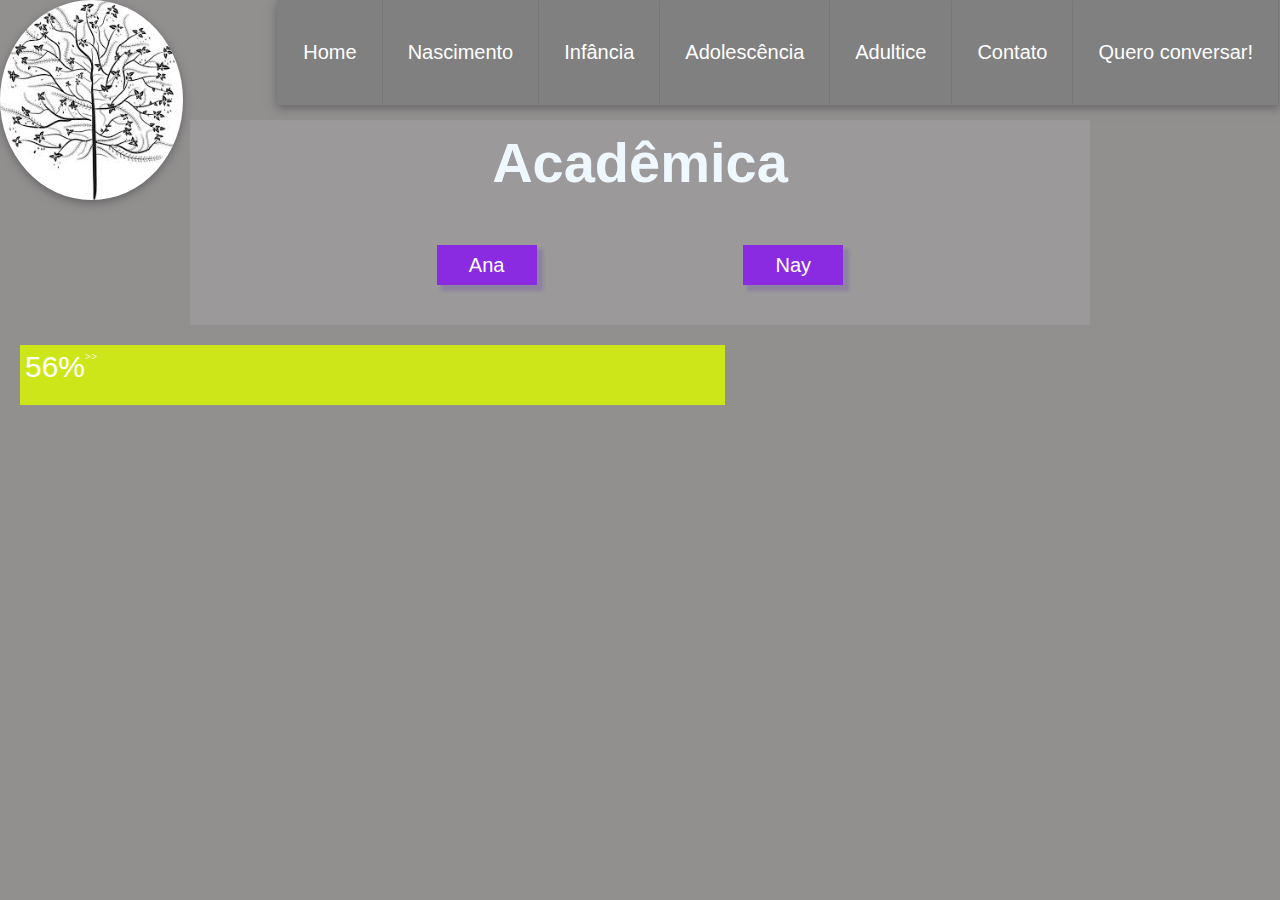
<file: academica.html>
<!DOCTYPE html>
<html lang="pt">
<head>
    <meta charset="UTF-8">
    <meta http-equiv="X-UA-Compatible" content="IE=edge">
    <meta name="viewport" content="width=device-width, initial-scale=1.0">
    <meta name="description" content="Este site é um mapa da vida das criadoras. Também é o Trabalho Final da Matéria de Tópicos Especiais para tecnologias Computacionais">
    <title>Acadêmica</title>
    <link rel="stylesheet" href="style/style.css">
    <link rel="stylesheet" href="style/academica.css">
    <link rel="shortcut icon" href="midia/icon/favicon.ico" type="image/x-icon">
</head>
<body>
    <header>
        <nav>
            <img src="midia/img/principal.jfif" alt="Árvore da Vida">
            <ul class="menu">
                <li><a href="index.html">Home</a></li>
                <li><a href="nascimento.html">Nascimento</a></li>
                <li><a href="infancia.html">Infância</a></li>
                <li><a href="adolescencia.html">Adolescência</a></li>
                <li><a href="#">Adultice</a>
                    <ul>
                        <li><a href="academica.html">Acadêmica</a></li>
                        <li><a href="profissional.html">Profissional</a></li>
                        <li><a href="pessoal.html">Pessoal</a></li>
                        <li><a href="social.html">Social</a></li>
                    </ul>
                </li>
                <li><a href="#">Contato</a>
                    <ul>
                        <li><a href="contato-ana.html">Ana</a></li>
                        <li><a href="contato-nay.html">Nay</a></li>
                    </ul>
                </li>
                <li><a href="contato-form.html">Quero conversar!</a></li>
            </ul>
        </nav>
    </header>
    <section class="principal">
        <div class="bloco">
            <div class="titulo">
                <h1>Acadêmica</h1>
            </div>
            <div class="conteudo">
                <div class="quem">
                    <button type="button" id="ana" onclick="mostra('ana')">Ana</button>
                    <button type="button" id="ana" onclick="mostra('nay')">Nay</button>
                </div>
                <div class="ana">
                    <h6>Ana</h6>
                    <p>Entrei para a Universidade Federal de Santa Catarina de primeira!</p>
                    <p>Com 18 anos, fui morar sozinha em Araranguá - Santa Catarina para iniciar meus estudos,</p>
                    <p>Tive a honra de seguir os passos de meu pai como uma agente da tecnologia,</p>
                    <p>Estou realizando até o momento o curso de Tecnologia da Informação e da Comunicação</p>
                    <p>Busco aproveitar cada segundo dos meus semestres, aulas, etc... pela minha paixão pelo conhecimento</p>
                </div>
                <div class="nay">
                    <h6>Nay</h6>
                    <p>Entrei para a Universidade Federal de Santa Catarina.</p>
                    <p>Vim de Goiânia para começar novamente minha vida acadêmica,</p>
                    <p>porém dessa vez em um estado diferente do meu e sozinha.</p>
                    <p>Comecei o curso de Tecnologia da Informação e Comunicação,</p>
                    <p>onde me identifiquei com a parte de comunicação, ensino e gestão.</p>
                    <p>Faço parte de alguns projetos da faculdade como atlética (AAACA), recepção de Calouros,</p>
                    <p>Grupo de Sororidade, Roda de conversa LGBTQiA+, e sempre busco fazer integração com todos no campus.</p>
                </div>
            </div>
            <div class="fotos" id="fotos">
                <h5>Fotos:</h5>
                <div class="ana">
                    <div class="imagens-linha">
                        <img src="midia/img/ana/academica4.png" alt="Logo Universidade" title="Logo Universidade">
                        <img src="midia/img/ana/academica1.jfif" alt="Flor de uma árvore da Universidade Federal de Santa Catarina no Campus Araranguá" title="Flor de uma árvore da Universidade Federal de Santa Catarina no Campus Araranguá">
                    </div>
                    <div class="imagens-linha">
                        <img src="midia/img/ana/academica2.jfif" alt="Paisagem pertencente a Araranguá, Morro dos Conventos" title="Paisagem pertencente a Araranguá, Morro dos Conventos">
                        <img src="midia/img/ana/academica3.jfif" alt="Primeiro dia em Araranguá" title="Primeiro dia em Araranguá">        
                    </div>
                </div>
                <div class="nay">
                    <div class="imagens-linha">
                        <img src="midia/img/nay/academica1.jpeg" alt="Formatura de teologia" title="Formatura de teologia">
                        <img src="midia/img/nay/academica2.jpg" alt="Açude Belinzoni" title="Açude Belinzoni">
                    </div>
                    <div class="imagens-linha">
                        <img src="midia/img/nay/academica3.jpg" alt="Morro dos conventos" title="Morro dos conventos">
                        <img src="midia/img/nay/academica4.jpg" alt="Centro de Araranguá" title="Centro de Araranguá">
                    </div>
                    <div class="imagens-linha">
                        <img src="midia/img/nay/academica5.JPG" alt="Time de futsal" title="Time de futsal">
                        <img src="midia/img/nay/academica7.jpg" alt="AAACA Bi-campeã do JISC" title="AAACA Bi-campeã do JISC">
                    </div>
                    <div class="imagens-linha">
                        
                        <img src="midia/img/nay/academica8.jpg" alt="Melhor professora de Python e melhor amiga" title="Melhor professora de Python e melhor amiga">
                    </div>
                </div>
            </div>
        </div>
    </section>
    <section id="animacao">
        <a href="profissional.html">
            <div class="progresso"><p>56%</p><h6>>></h6></div>
        </a>
    </section>
</body>
<script src="assets/assets.js"></script>
</html>
</file>
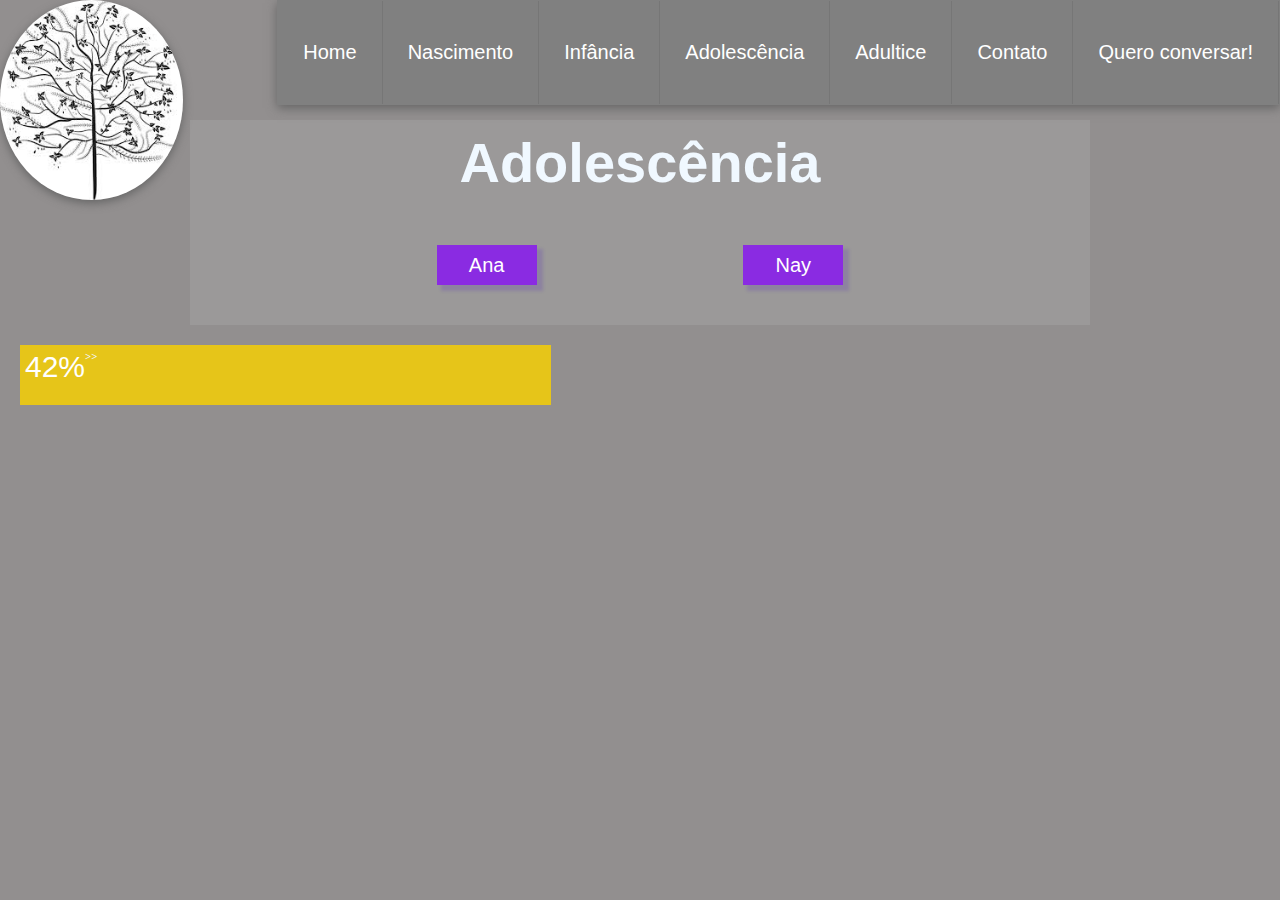
<file: adolescencia.html>
<!DOCTYPE html>
<html lang="pt">
<head>
    <meta charset="UTF-8">
    <meta http-equiv="X-UA-Compatible" content="IE=edge">
    <meta name="viewport" content="width=device-width, initial-scale=1.0">
    <meta name="description" content="Este site é um mapa da vida das criadoras. Também é o Trabalho Final da Matéria de Tópicos Especiais para tecnologias Computacionais">
    <title>Adolescência</title>
    <link rel="stylesheet" href="style/style.css">
    <link rel="stylesheet" href="style/adolescencia.css">
    <link rel="shortcut icon" href="midia/icon/favicon.ico" type="image/x-icon">
</head>
<body>
    <header>
        <nav>
            <img src="midia/img/principal.jfif" alt="Árvore da Vida">
            <ul class="menu">
                <li><a href="index.html">Home</a></li>
                <li><a href="nascimento.html">Nascimento</a></li>
                <li><a href="infancia.html">Infância</a></li>
                <li><a href="adolescencia.html">Adolescência</a></li>
                <li><a href="#">Adultice</a>
                    <ul>
                        <li><a href="academica.html">Acadêmica</a></li>
                        <li><a href="profissional.html">Profissional</a></li>
                        <li><a href="pessoal.html">Pessoal</a></li>
                        <li><a href="social.html">Social</a></li>
                    </ul>
                </li>
                <li><a href="#">Contato</a>
                    <ul>
                        <li><a href="contato-ana.html">Ana</a></li>
                        <li><a href="contato-nay.html">Nay</a></li>
                    </ul>
                </li>
                <li><a href="contato-form.html">Quero conversar!</a></li>
            </ul>
        </nav>
    </header>
    <section class="principal">
        <div class="bloco">
            <div class="titulo">
                <h1>Adolescência</h1>
            </div>
            <div class="conteudo">
                <div class="quem">
                    <button type="button" id="ana" onclick="mostra('ana')">Ana</button>
                    <button type="button" id="ana" onclick="mostra('nay')">Nay</button>
                </div>
                <div class="ana">
                    <h6>Ana</h6>
                    <p>Durante minha adolescência voltamos para Fortaleza - Ceará.</p>
                    <p>A saudade do resto da família foi maior que tudo,</p>
                    <p>Então fizemos as malas e voltamos para perto da vó e de todos da família.</p>
                    <p>Fizemos boas histórias com a família toda reunída.</p>
                    <p>Participei de algumas coletaneas de poesia</p>
                    <p>Tive a honra de participar da cerimonia de homenagem às artes plásticas da minha avó: Marina Mariano</p>
                    <p>E após um tempo, entrei como membra mais jovem da Academia de Letras e Artes de Fortaleza</p>
                </div>
                <div class="nay">
                    <h6>Nay</h6>
                    <p>Eu fui aluna de colégio militar por 5 anos,</p>
                    <p>onde aprendi muito e reclamei muito!</p>
                    <p>Mas, sou grata por cada aprendizado e experiência.</p>
                </div>
            </div>
            <div class="fotos" id="fotos">
                <h5>Fotos:</h5>
                <div class="ana">
                    <div class="imagens-linha">
                        <img src="midia/img/ana/adolescencia1.jfif" alt="Passeando com meu irmão" title="Passeando com meu irmão">
                        <img src="midia/img/ana/adolescencia2.jfif" alt="Tomando cafézinho das mulheres da família" title="Tomando cafézinho das mulheres da família">
                    </div>
                    <div class="imagens-linha">
                        <img src="midia/img/ana/adolescencia3.jfif" alt="Fazendo trabalhos da escola com a melhor amiga" title="Fazendo trabalhos da escola com a melhor amiga">
                        <img src="midia/img/ana/adolescencia5.jfif" alt="Viajando em família" title="Viajando em família">
                    </div>
                    <div class="imagens-linha">
                        <img src="midia/img/ana/adolescencia6.jpg" alt="Recebendo o prêmio da Academia de Letras e Artes" title="Recebendo o prêmio da Academia de Letras e Artes">
                    </div>
                </div>
                <div class="nay">
                    <div class="imagens-linha">
                        <img src="midia/img/nay/adolescencia1.jpg" alt="5 serie" title="5 serie">
                        <img src="midia/img/nay/adolescencia2.jpeg" alt="3 ano" title="3 ano">
                    </div>
                    <div class="imagens-linha">
                        <img src="midia/img/nay/adolescencia3.jpeg" alt="2 ano" title="2 ano">
                    </div>

                </div>
            </div>
        </div>
    </section>
    <section id="animacao">
        <a href="academica.html">
            <div class="progresso" ><p>42%</p><h6>>></h6></div>
        </a>
    </section>
    <script src="assets/assets.js"></script>
</body>
</html>
</file>
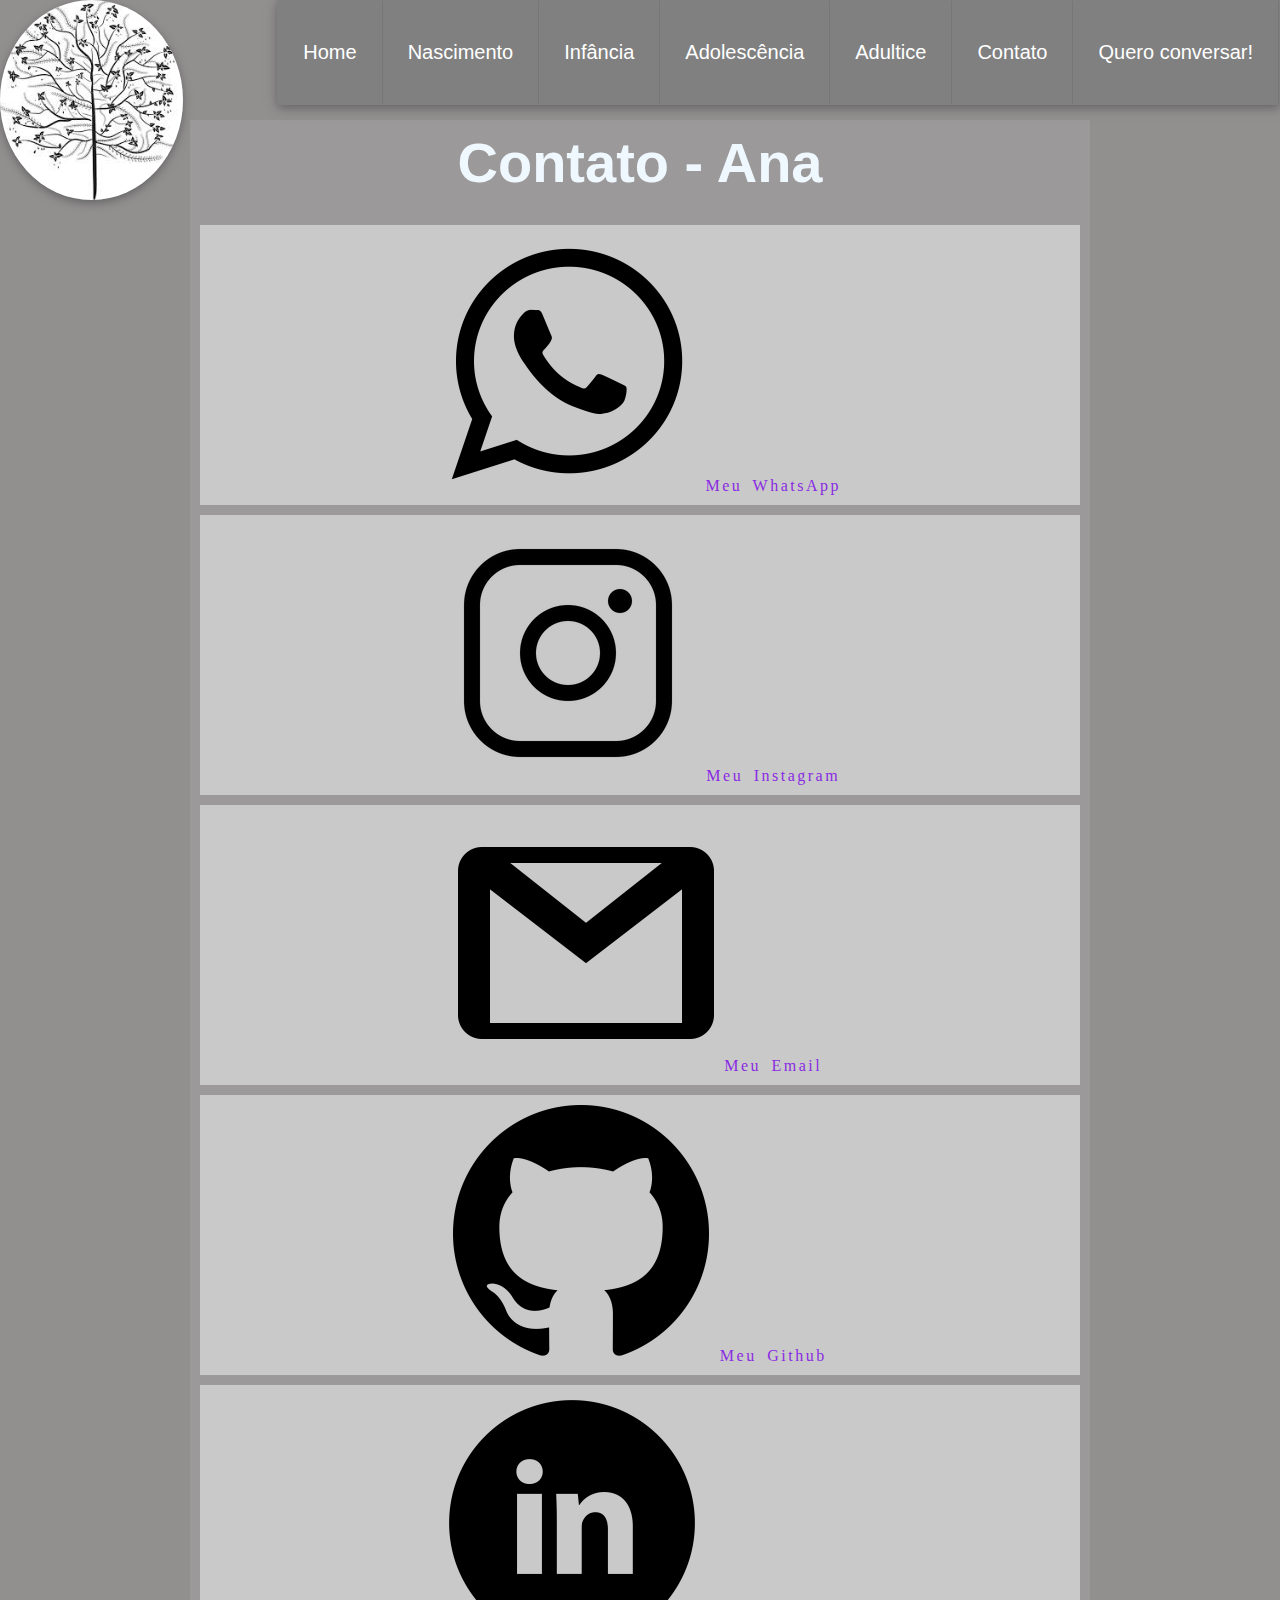
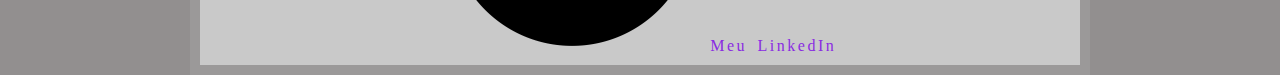
<file: contato-ana.html>
<!DOCTYPE html>
<html lang="pt">
<head>
    <meta charset="UTF-8">
    <meta http-equiv="X-UA-Compatible" content="IE=edge">
    <meta name="viewport" content="width=device-width, initial-scale=1.0">
    <meta name="description" content="Este site é um mapa da vida das criadoras. Também é o Trabalho Final da Matéria de Tópicos Especiais para tecnologias Computacionais">
    <title>Contato - Ana</title>
    <link rel="stylesheet" href="style/style.css">
    <link rel="stylesheet" href="style/contato.css">
    <link rel="shortcut icon" href="midia/icon/favicon.ico" type="image/x-icon">
</head>
<body>
    <header>
        <nav>
            <img src="midia/img/principal.jfif" alt="Árvore da Vida">
            <ul class="menu">
                <li><a href="index.html">Home</a></li>
                <li><a href="nascimento.html">Nascimento</a></li>
                <li><a href="infancia.html">Infância</a></li>
                <li><a href="adolescencia.html">Adolescência</a></li>
                <li><a href="#">Adultice</a>
                    <ul>
                        <li><a href="academica.html">Acadêmica</a></li>
                        <li><a href="profissional.html">Profissional</a></li>
                        <li><a href="pessoal.html">Pessoal</a></li>
                        <li><a href="social.html">Social</a></li>
                    </ul>
                </li>
                <li><a href="#">Contato</a>
                    <ul>
                        <li><a href="contato-ana.html">Ana</a></li>
                        <li><a href="contato-nay.html">Nay</a></li>
                    </ul>
                </li>
                <li><a href="contato-form.html">Quero conversar!</a></li>
            </ul>
        </nav>
    </header>
    <section class="principal">
        <div class="bloco">
            <div class="titulo">
                <h1>Contato - Ana</h1>
            </div>
            <div class="conteudo">
                <div class="contato-linha">
                    <p><a href="https://api.whatsapp.com/send?phone=5548984444744" target="_blank"><img src="midia/img/whatsapp.webp" alt="Ícone WhatsApp" title="Ícone WhatsApp"> Meu WhatsApp</a></p>
                </div>
                <div class="contato-linha">
                    <p><a href="https://www.instagram.com/avbvivi/" target="_blank"><img src="midia/img/instagram.webp" alt="Ícone Instagram" title="Ícone Instagram"> Meu Instagram</a></p>
                </div>
                <div class="contato-linha">
                    <p><a href="mailto:ana.vitoria.barbosa.mariano@gmail.com" target="_blank"><img src="midia/img/mail.webp" alt="Ícone Email" title="Ícone Email"> Meu Email</a></p>
                </div>
                <div class="contato-linha">
                    <p><a href="https://github.com/Ana-Vi"><img src="midia/img/github.webp" alt="Ícone Github" title="Ícone Github"> Meu Github</a></p>
                </div>
                <div class="contato-linha">
                    <p><a href="https://www.linkedin.com/in/avbm-460706170/"><img src="midia/img/linkedin.webp" alt="Ícone LinkedIn" title="Ícone LinkedIn"> Meu LinkedIn</a></p>
                </div>
            </div>
        </div>
        
        
       
    </section>
</body>
</html>
</file>
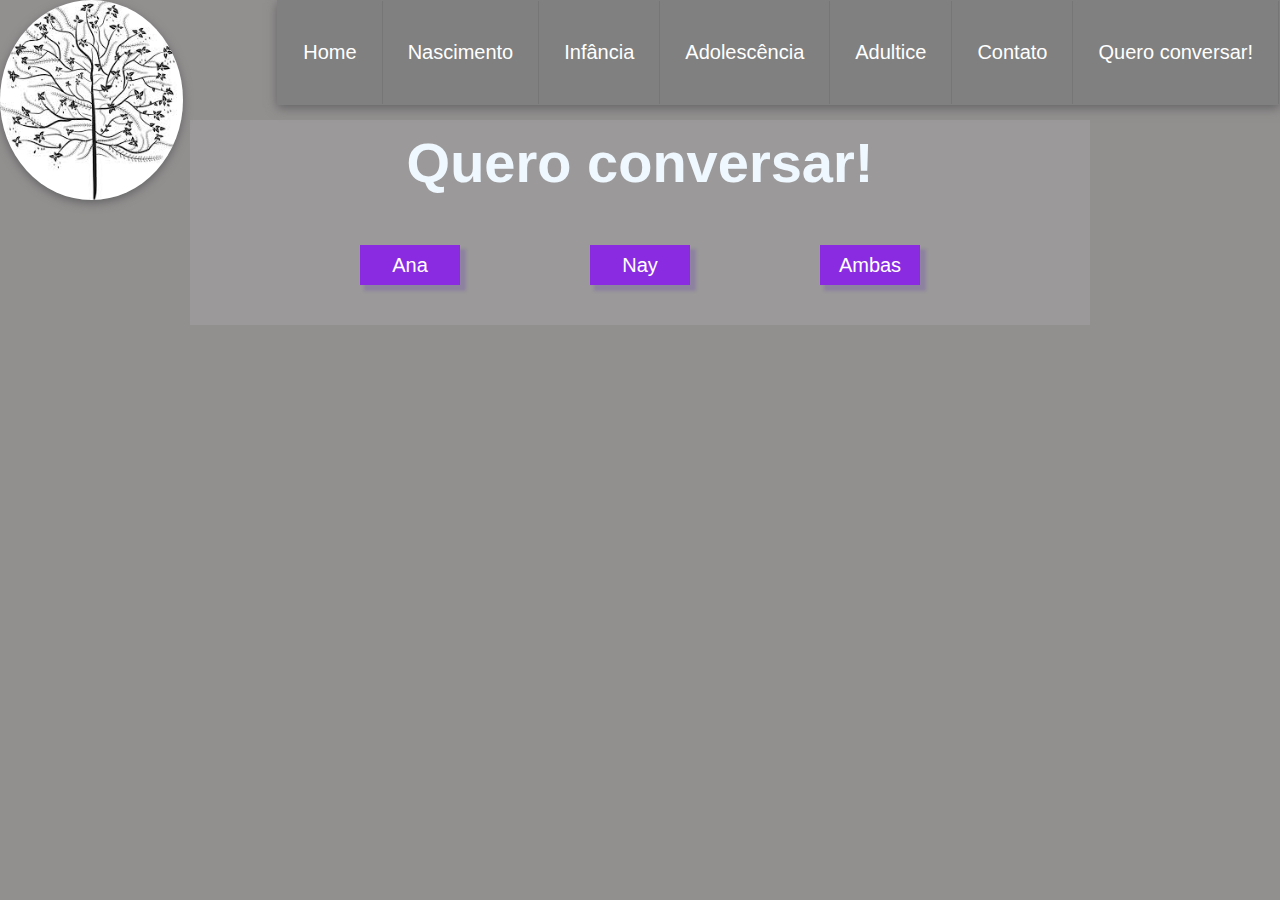
<file: contato-form.html>
<!DOCTYPE html>
<html lang="pt">
<head>
    <meta charset="UTF-8">
    <meta http-equiv="X-UA-Compatible" content="IE=edge">
    <meta name="viewport" content="width=device-width, initial-scale=1.0">
    <meta name="description" content="Este site é um mapa da vida das criadoras. Também é o Trabalho Final da Matéria de Tópicos Especiais para tecnologias Computacionais">
    <title>Contato</title>
    <link rel="stylesheet" href="style/style.css">
    <link rel="stylesheet" href="style/contato.css">
    <link rel="shortcut icon" href="midia/icon/favicon.ico" type="image/x-icon">
</head>
<body>
    <header>
        <nav>
            <img src="midia/img/principal.jfif" alt="Árvore da Vida">
            <ul class="menu">
                <li><a href="index.html">Home</a></li>
                <li><a href="nascimento.html">Nascimento</a></li>
                <li><a href="infancia.html">Infância</a></li>
                <li><a href="adolescencia.html">Adolescência</a></li>
                <li><a href="#">Adultice</a>
                    <ul>
                        <li><a href="academica.html">Acadêmica</a></li>
                        <li><a href="profissional.html">Profissional</a></li>
                        <li><a href="pessoal.html">Pessoal</a></li>
                        <li><a href="social.html">Social</a></li>
                    </ul>
                </li>
                <li><a href="#">Contato</a>
                    <ul>
                        <li><a href="contato-ana.html">Ana</a></li>
                        <li><a href="contato-nay.html">Nay</a></li>
                    </ul>
                </li>
                <li><a href="contato-form.html">Quero conversar!</a></li>
            </ul>
        </nav>
    </header>
    <section class="principal">
        <div class="bloco">
            <div class="titulo">
                <h1>Quero conversar!</h1>
            </div>
            <div class="conteudo">
               <form id="contato" name="contato">
                    <div class="quem">
                        <button type="button" id="ana" onclick="mostraForm('ana.vitoria.barbosa.mariano@gmail.com')">Ana</button>
                        <button type="button" id="nay" onclick="mostraForm('nayaramarah@gmail.com')">Nay</button>
                        <button type="button" id="ambas" onclick="mostraForm('ana.vitoria.barbosa.mariano@gmail.com,nayaramarah@gmail.com')">Ambas</button>
                    </div>
                    <div id="form">
                        <input type="hidden" name="to" id="to">
                        <input type="text" placeholder="Assunto" id="assunto" name="assunto">
                        <textarea name="descricao" id="descricao" placeholder="Descrição"></textarea>
                        <button type="button" id="submit">Enviar</button>
                    </div>
                </form>
            </div>
        </div>
    </section>
    <script src="assets/contato.js"></script>
</body>
</html>
</file>
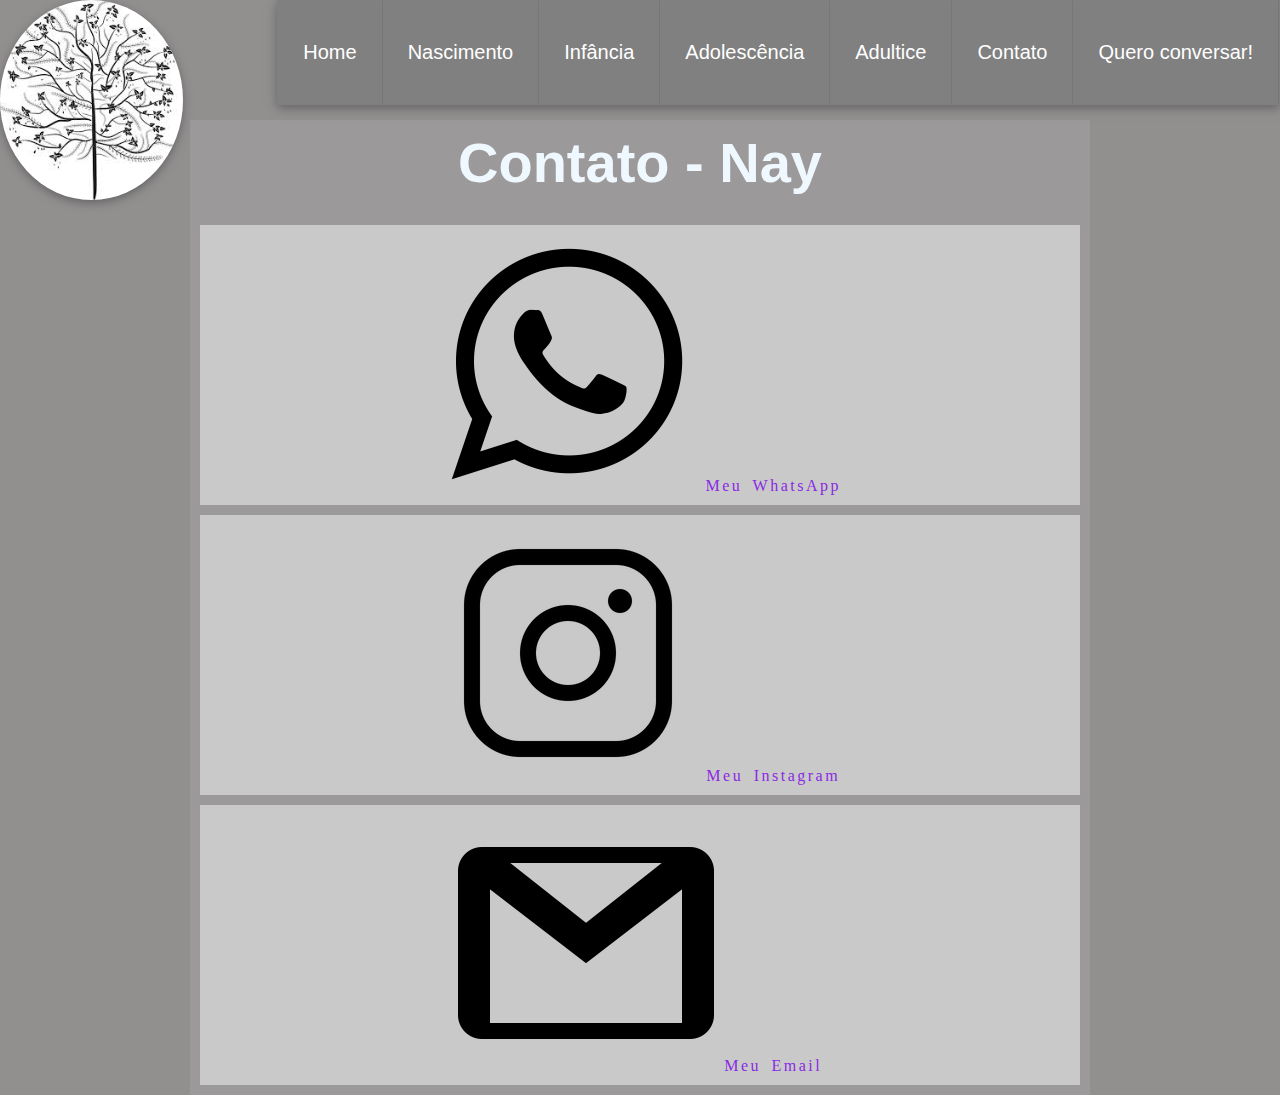
<file: contato-nay.html>
<!DOCTYPE html>
<html lang="pt">
<head>
    <meta charset="UTF-8">
    <meta http-equiv="X-UA-Compatible" content="IE=edge">
    <meta name="viewport" content="width=device-width, initial-scale=1.0">
    <meta name="description" content="Este site é um mapa da vida das criadoras. Também é o Trabalho Final da Matéria de Tópicos Especiais para tecnologias Computacionais">
    <title>Contato - Nay</title>
    <link rel="stylesheet" href="style/style.css">
    <link rel="stylesheet" href="style/contato.css">
    <link rel="shortcut icon" href="midia/icon/favicon.ico" type="image/x-icon">
</head>
<body>
    <header>
        <nav>
            <img src="midia/img/principal.jfif" alt="Árvore da Vida">
            <ul class="menu">
                <li><a href="index.html">Home</a></li>
                <li><a href="nascimento.html">Nascimento</a></li>
                <li><a href="infancia.html">Infância</a></li>
                <li><a href="adolescencia.html">Adolescência</a></li>
                <li><a href="#">Adultice</a>
                    <ul>
                        <li><a href="academica.html">Acadêmica</a></li>
                        <li><a href="profissional.html">Profissional</a></li>
                        <li><a href="pessoal.html">Pessoal</a></li>
                        <li><a href="social.html">Social</a></li>
                    </ul>
                </li>
                <li><a href="#">Contato</a>
                    <ul>
                        <li><a href="contato-ana.html">Ana</a></li>
                        <li><a href="contato-nay.html">Nay</a></li>
                    </ul>
                </li>
                <li><a href="contato-form.html">Quero conversar!</a></li>
            </ul>
        </nav>
    </header>
    <section class="principal">
        <div class="bloco">
            <div class="titulo">
                <h1>Contato - Nay</h1>
            </div>
            <div class="conteudo">
                <div class="contato-linha">
                    <p><a href="https://api.whatsapp.com/send?phone=5548996371891" target="_blank"><img src="midia/img/whatsapp.webp" alt="Ícone WhatsApp" title="Ícone WhatsApp"> Meu WhatsApp</a></p>
                </div>
                <div class="contato-linha">
                    <p><a href="https://www.instagram.com/nayaramarah/" target="_blank"><img src="midia/img/instagram.webp" alt="Ícone Instagram" title="Ícone Instagram"> Meu Instagram</a></p>
                </div>
                <div class="contato-linha">
                    <p><a href="mailto:nayaramarah@gmail.com" target="_blank"><img src="midia/img/mail.webp" alt="Ícone Email" title="Ícone Email"> Meu Email</a></p>
                </div>
            </div>
        </div>
    </section>
</body>
</html>
</file>
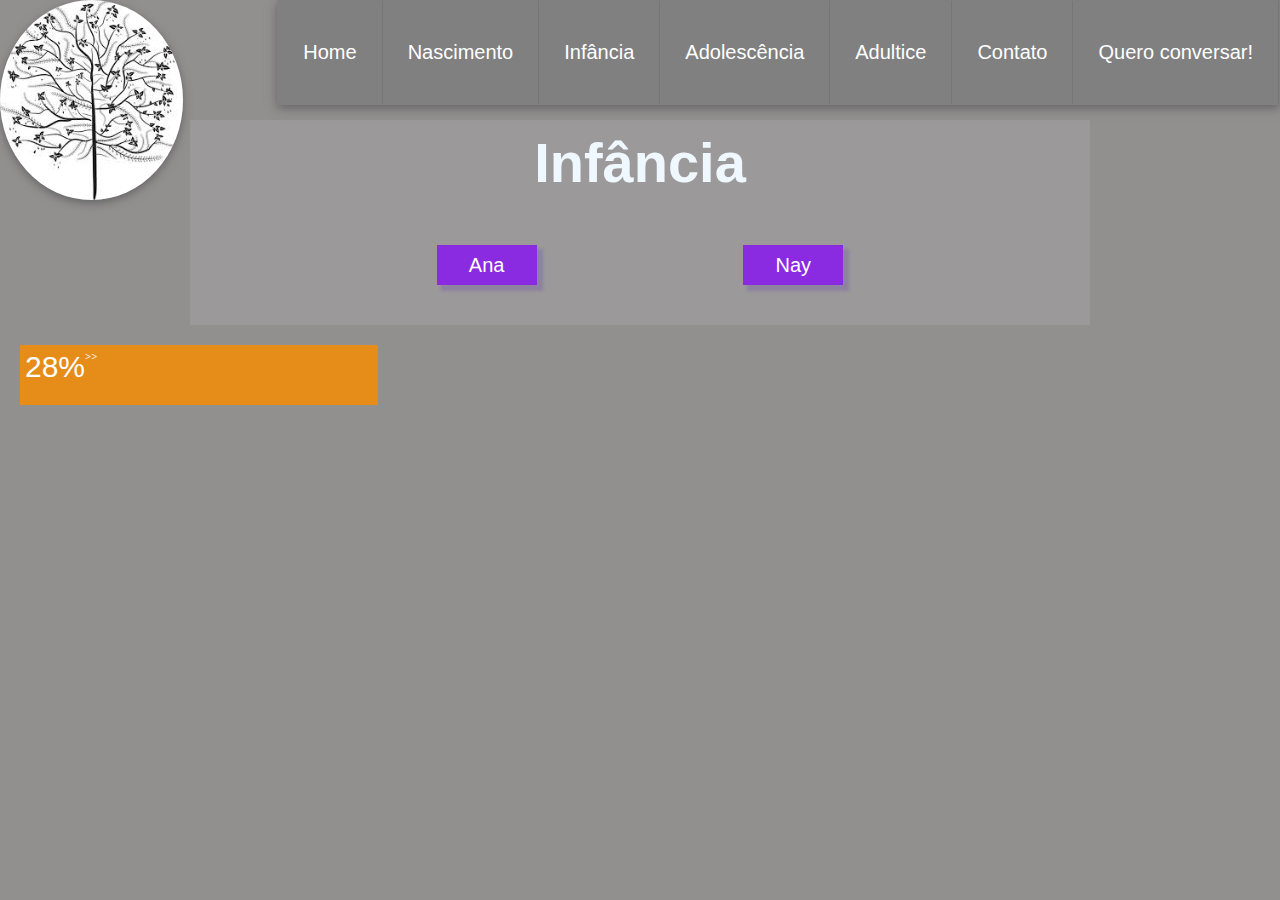
<file: infancia.html>
<!DOCTYPE html>
<html lang="pt">
<head>
    <meta charset="UTF-8">
    <meta http-equiv="X-UA-Compatible" content="IE=edge">
    <meta name="viewport" content="width=device-width, initial-scale=1.0">
    <meta name="description" content="Este site é um mapa da vida das criadoras. Também é o Trabalho Final da Matéria de Tópicos Especiais para tecnologias Computacionais">
    <title>Infância</title>
    <link rel="stylesheet" href="style/style.css">
    <link rel="stylesheet" href="style/infancia.css">
    <link rel="shortcut icon" href="midia/icon/favicon.ico" type="image/x-icon">
</head>
<body>
    <header>
        <nav>
            <img src="midia/img/principal.jfif" alt="Árvore da Vida">
            <ul class="menu">
                <li><a href="index.html">Home</a></li>
                <li><a href="nascimento.html">Nascimento</a></li>
                <li><a href="infancia.html">Infância</a></li>
                <li><a href="adolescencia.html">Adolescência</a></li>
                <li><a href="#">Adultice</a>
                    <ul>
                        <li><a href="academica.html">Acadêmica</a></li>
                        <li><a href="profissional.html">Profissional</a></li>
                        <li><a href="pessoal.html">Pessoal</a></li>
                        <li><a href="social.html">Social</a></li>
                    </ul>
                </li>
                <li><a href="#">Contato</a>
                    <ul>
                        <li><a href="contato-ana.html">Ana</a></li>
                        <li><a href="contato-nay.html">Nay</a></li>
                    </ul>
                </li>
                <li><a href="contato-form.html">Quero conversar!</a></li>
            </ul>
        </nav>
    </header>
    <section class="principal">
        <div class="bloco">
            <div class="titulo">
                <h1>Infância</h1>
            </div>
            <div class="conteudo">
                <div class="quem">
                    <button type="button" id="ana" onclick="mostra('ana')">Ana</button>
                    <button type="button" id="ana" onclick="mostra('nay')">Nay</button>
                </div>
                <div class="ana">
                    <h6>Ana</h6>
                    <p>Passei a primeira parte da minha infância em Fortaleza - Ceará,</p>
                    <p>Depois fui para São Luís - Maranhão junto com meu pai e minha mãe.</p>
                    <p>Foi uma aventura, e no meio dessa história, meu irmão chegou!</p>
                    <p>Os melhores momentos foram junto com eles.</p>
                </div>
                <div class="nay">
                    <h6>Nay</h6>
                    <p>Fui criada em Goiânia. Sou a filha, a neta e a bisneta mais velha. </p>
                    <p>Tenho um irmão. Boa parte da minha vida foi junto com meus avós maternos.</p>
                    <p>Minha infância foi cheia de brincadeiras na rua, clubes e muito joelho ralado.</p>
                </div>
            </div>
            <div class="fotos" id="fotos">    
                <h5>Fotos:</h5>
                <div class="ana">
                    <div class="imagens-linha">
                        <img src="midia/img/ana/infancia1.jfif" alt="Rindo das palhaçadas de minha mãe" title="Rindo das palhaçadas de minha mãe">
                        <img src="midia/img/ana/infancia2.jfif" alt="Primeira foto com meu irmão" title="Primeira foto com meu irmão">
                    </div>
                    <div class="imagens-linha">
                        <img src="midia/img/ana/infancia3.jfif" alt="Primeira viagem em família" title="Primeira viagem em família">
                    <img src="midia/img/ana/infancia4.jpg" alt="Primeira apresentação de Ballet: Bombom!" title="Primeira apresentação de Ballet: Bombom!">
                    </div>
                    <div class="imagens-linha">
                        <img src="midia/img/ana/infancia5.jpg" alt="Aprendendo a lidar com as primeiras chateações da vida" title="Aprendendo a lidar com as primeiras chateações da vida">
                        <img src="midia/img/ana/infancia6.jpg" alt="Aproveitando os momentos com meu irmão" title="Aproveitando os momentos com meu irmão">
                    </div>
                    <div class="imagens-linha">
                        <img src="midia/img/ana/infancia7.jpg" alt="Sendo um neném feliz" title="Sendo um neném feliz">
                    </div>
                </div>
                <div class="nay">
                    <div class="imagens-linha">
                        <img src="midia/img/nay/infancia1.jpg" alt="10 anos" title="10 anos">
                        <img src="midia/img/nay/infancia2.jpeg" alt="4 anos" title="4 anos">
                    </div>
                    <div class="imagens-linha">
                        <img src="midia/img/nay/infancia3.jpg" alt="Aniversario da Vanessa" title="Aniversario da Vanessa">
                        <img src="midia/img/nay/infancia4.jpeg" alt="Eu é meu irmão" title="Eu é meu irmão">
                    </div>
                    <div class="imagens-linha">
                        <img src="midia/img/nay/infancia5.jpg" alt="Goiânia" title="Goiânia">
                    </div>
                </div>
            </div>
        </div>        
    </section>
    <section id="animacao">
        <a href="adolescencia.html">
            <div class="progresso"><p>28%</p><h6>>></h6></div>
        </a>
    </section>
    <script src="assets/assets.js"></script>
</body>
</html>
</file>
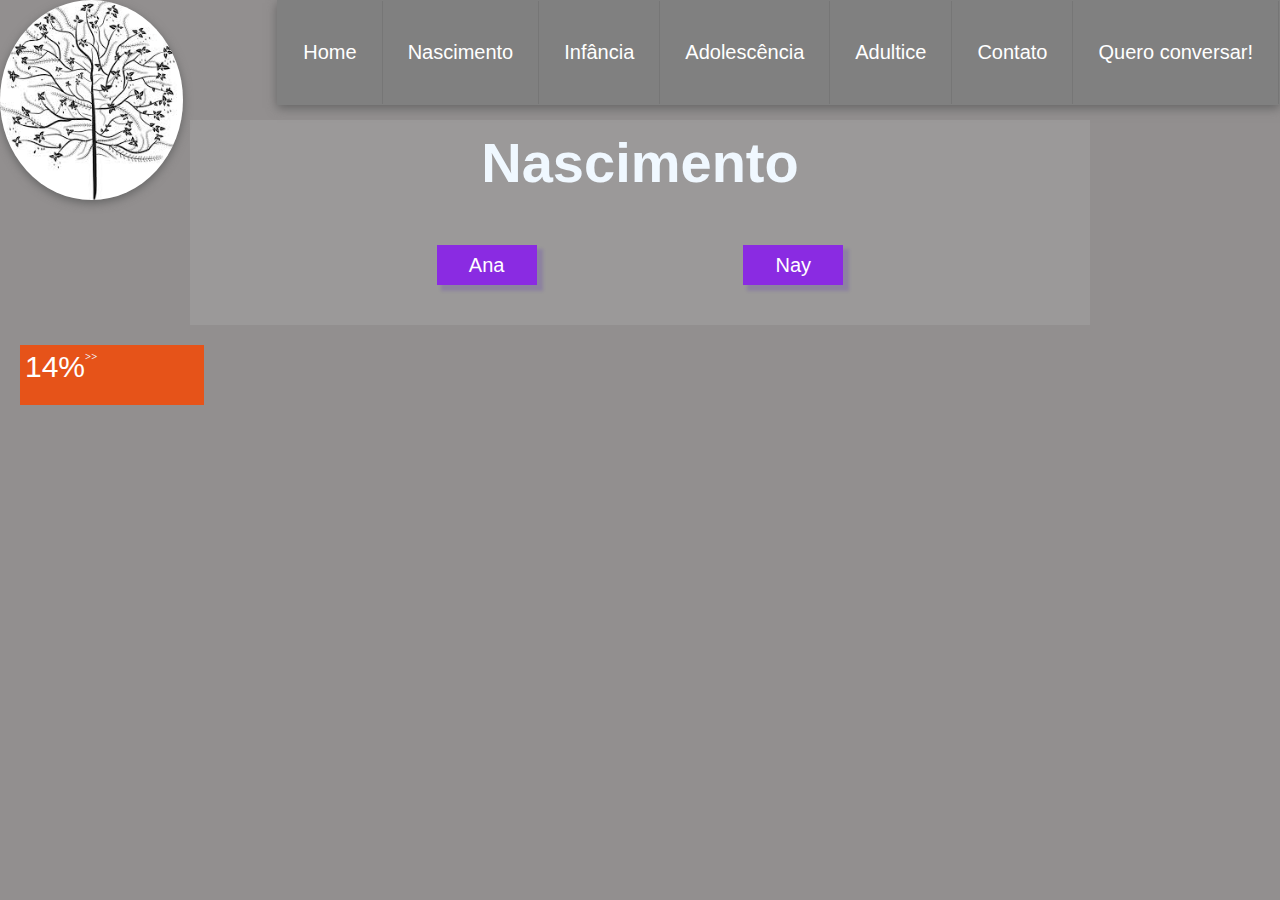
<file: nascimento.html>
<!DOCTYPE html>
<html lang="pt">
<head>
    <meta charset="UTF-8">
    <meta http-equiv="X-UA-Compatible" content="IE=edge">
    <meta name="viewport" content="width=device-width, initial-scale=1.0">
    <meta name="description" content="Este site é um mapa da vida das criadoras. Também é o Trabalho Final da Matéria de Tópicos Especiais para tecnologias Computacionais">
    <title>Nascimento</title>
    <link rel="stylesheet" href="style/style.css">
    <link rel="stylesheet" href="style/nascimento.css">
    <link rel="shortcut icon" href="midia/icon/favicon.ico" type="image/x-icon">
</head>
<body>
    <header>
        <nav>
            <img src="midia/img/principal.jfif" alt="Árvore da Vida">
            <ul class="menu">
                <li><a href="index.html">Home</a></li>
                <li><a href="nascimento.html">Nascimento</a></li>
                <li><a href="infancia.html">Infância</a></li>
                <li><a href="adolescencia.html">Adolescência</a></li>
                <li><a href="#">Adultice</a>
                    <ul>
                        <li><a href="academica.html">Acadêmica</a></li>
                        <li><a href="profissional.html">Profissional</a></li>
                        <li><a href="pessoal.html">Pessoal</a></li>
                        <li><a href="social.html">Social</a></li>
                    </ul>
                </li>
                <li><a href="#">Contato</a>
                    <ul>
                        <li><a href="contato-ana.html">Ana</a></li>
                        <li><a href="contato-nay.html">Nay</a></li>
                    </ul>
                </li>
                <li><a href="contato-form.html">Quero conversar!</a></li>
            </ul>
        </nav>
    </header>
    <section class="principal">
        <div class="bloco">
            <div class="titulo">
                <h1>Nascimento</h1>
            </div>
            <div class="conteudo"> 
                <div class="quem">
                    <button type="button" id="ana" onclick="mostra('ana')">Ana</button>
                    <button type="button" id="ana" onclick="mostra('nay')">Nay</button>
                </div>
                <div class="ana">
                    <h6>Ana</h6> 
                    <table>
                        <tr>
                            <th>Data</th>
                            <th>Local</th>
                            <th>Signo</th>
                            <th>Filiação</th>
                        </tr>
                        <tr>
                            <th>20/01/1999</th>
                            <th>Fortaleza - Ceará/ Brasil</th>
                            <th>Aquário</th>
                            <th>Maria Conceição de Freitas Barbosa e Roberval Gomes Mariano</th>
                        </tr>
                    </table>
                </div>
                <div class="nay">
                    <h6>Nay</h6>
                    <table>
                        <tr>
                            <th>Data</th>
                            <th>Local</th>
                            <th>Signo</th>
                            <th>Mãe</th>
                            <th>Pai</th>
                        </tr>
                        <tr>
                            <th>05 de Janeiro</th>
                            <th>Brasília/ Brasil</th>
                            <th>Aquário</th>
                            <th>Eunice Honorato Cruvinel</th>
                            <th>Sergio Ricardo da Silva</th>
                        </tr>
                    </table>
                </div>
            </div>
            <div class="fotos" id="fotos">
                <h5>Fotos:</h5>
                <div class="ana">
                    <div class="imagens-linha">
                        <img src="midia/img/ana/nascimento2.jpg" alt="Primeira foto com o pai" title="Primeira foto com o pai">
                        <img src="midia/img/ana/nascimento1.jfif" alt="Primeira foto da visita da vovó" title="Primeira foto da visita da vovó">
                    </div>
                    <div class="imagens-linha">
                        <img src="midia/img/ana/nascimento3.jpg" alt="Aniversário de primeiro ano" title="Aniversário de primeiro ano">
                        <img src="midia/img/ana/nascimento4.jpg" alt="Aniversário de primeiro ano" title="Aniversário de primeiro ano">
                    </div>
                    <div class="imagens-linha">
                        <img src="midia/img/ana/nascimento5.jpg" alt="Aproveitando tempo com o pai" title="Aproveitando tempo com o pai">
                        <img src="midia/img/ana/nascimento6.jpg" alt="Aproveitando o tempo com meu ursinho de pelúcia" title="Aproveitando o tempo com meu ursinho de pelúcia">
                    </div>
                    <div class="imagens-linha">
                        <img src="midia/img/ana/nascimento7.jpg" alt="Primeiras papinhas" title="Primeiras papinhas">
                    </div>
                </div>
                <div class="nay">
                    <div class="imagens-linha">
                        <img src="midia/img/nay/nascimento2.jpeg" alt="Eu é meu Pai na base do exercito,visitando o papai!" title="Eu é meu Pai na base do exercito,visitando o papai!">
                        <img src="midia/img/nay/nascimento1.jpeg" alt="Vanessa é eu batendo um papo" title="Vanessa é eu batendo um papo">
                    </div>
                    <div class="imagens-linha">
                        <img src="midia/img/nay/nascimento3.jpeg" alt="Minha avó e eu depois de ter trocado minha frauda!" title="Minha avó e eu depois de ter trocado minha frauda!">
                    </div>
                </div>
            </div>
        </div>
    </section>
    <section id="animacao">
        <a href="infancia.html">
            <div class="progresso" ><p>14%</p><h6>>></h6></div>
        </a>
    </section>
<script src="assets/assets.js"></script>
</body>
</html>
</file>
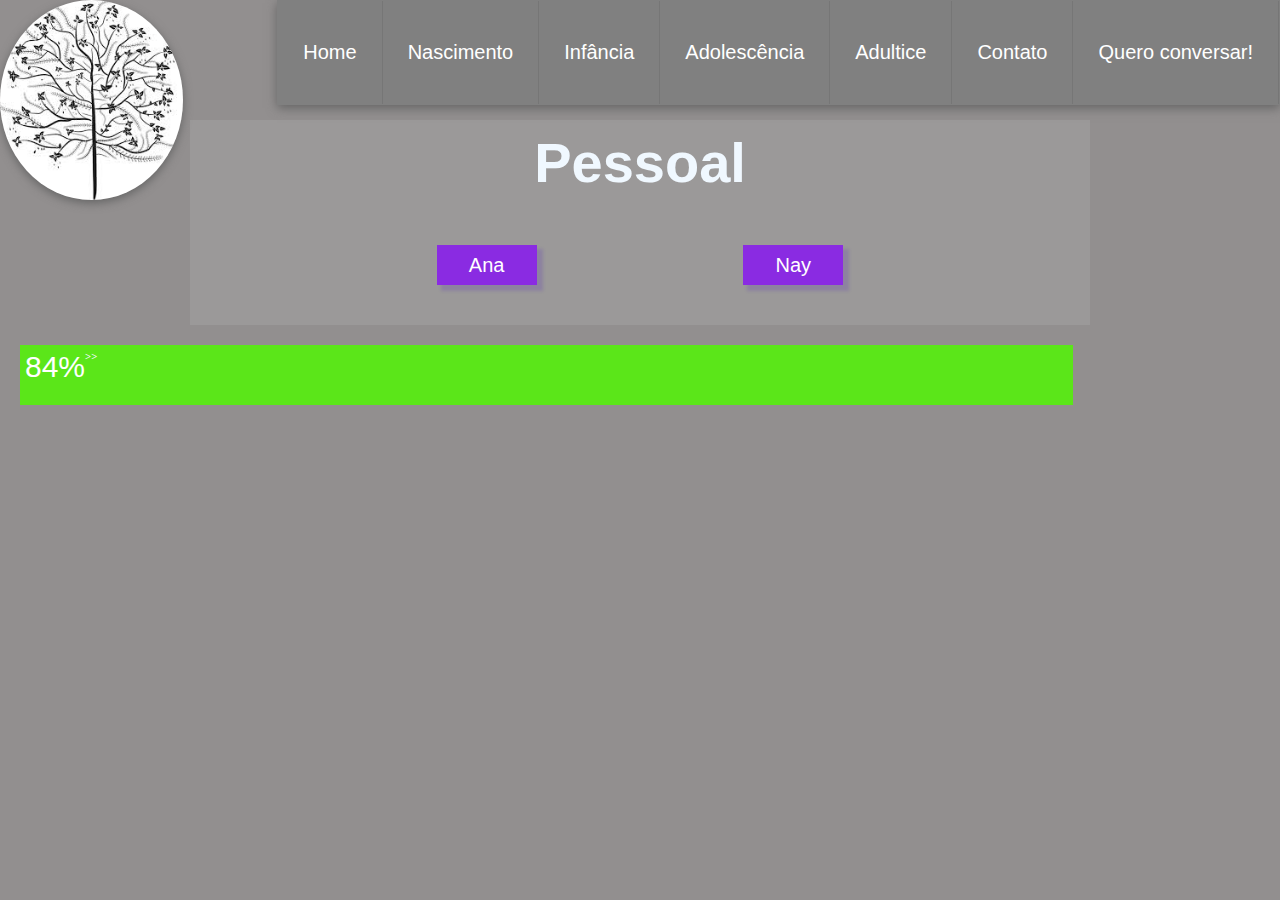
<file: pessoal.html>
<!DOCTYPE html>
<html lang="pt">
<head>
    <meta charset="UTF-8">
    <meta http-equiv="X-UA-Compatible" content="IE=edge">
    <meta name="viewport" content="width=device-width, initial-scale=1.0">
    <meta name="description" content="Este site é um mapa da vida das criadoras. Também é o Trabalho Final da Matéria de Tópicos Especiais para tecnologias Computacionais">
    <title>Pessoal</title>
    <link rel="stylesheet" href="style/style.css">
    <link rel="stylesheet" href="style/pessoal.css">
    <link rel="shortcut icon" href="midia/icon/favicon.ico" type="image/x-icon">
</head>
<body>
    <header>
        <nav>
            <img src="midia/img/principal.jfif" alt="Árvore da Vida">
            <ul class="menu">
                <li><a href="index.html">Home</a></li>
                <li><a href="nascimento.html">Nascimento</a></li>
                <li><a href="infancia.html">Infância</a></li>
                <li><a href="adolescencia.html">Adolescência</a></li>
                <li><a href="#">Adultice</a>
                    <ul>
                        <li><a href="academica.html">Acadêmica</a></li>
                        <li><a href="profissional.html">Profissional</a></li>
                        <li><a href="pessoal.html">Pessoal</a></li>
                        <li><a href="social.html">Social</a></li>
                    </ul>
                </li>
                <li><a href="#">Contato</a>
                    <ul>
                        <li><a href="contato-ana.html">Ana</a></li>
                        <li><a href="contato-nay.html">Nay</a></li>
                    </ul>
                </li>
                <li><a href="contato-form.html">Quero conversar!</a></li>
            </ul>
        </nav>
    </header>
    <section class="principal">
        <div class="bloco">
            <div class="titulo">
                <h1>Pessoal</h1>
            </div>
            <div class="conteudo">
                <div class="quem">
                    <button type="button" id="ana" onclick="mostra('ana')">Ana</button>
                    <button type="button" id="ana" onclick="mostra('nay')">Nay</button>
                </div>
                <div class="ana">
                    <h6>Ana</h6>
                    <p>Aprendi a ser uma mulher forte e que gosta de novos desafios.</p>
                    <p>Comecei a me focar com dedicação na minha saúde: mental, corporal e espiritual.</p>
                    <p>E não sei mais o que falar neste tópico kk.</p>  
                    <p>Gosto de colocar cores na minha vida :)</p>  
                    <p>Coisas que gosto:</p>
                    <ul>
                        <li>Café</li>
                        <li>Animais</li>
                        <li>Suculentas</li>
                        <li>Boas Conversas</li>
                        <li>Amigos verdadeiros</li>
                    </ul>
                </div>
                <div class="nay">
                    <h6>Nay</h6>
                    <p>Sou uma pessoa engraçada, amiga, muito ouvinte, parceira e</p>
                    <p>também com um coração gigante! Fui jogadora de futebol por muitos anos na minha vida, </p>
                    <p>depois fotografa onde viajei por várias cidades pelo brasil, e com isso conheci Araranguá.</p>
                    <p>Coisas que gosto:</p>
                    <p>Coisas que eu gosto</p>
                    <ol>
                        <li>Amigos</li>
                        <li>Família</li>
                        <li>Meus Pet's</li>
                        <li>Futebol</li>
                        <li>Festa</li>
                        <li>Série</li>
                        <li>Ficar em Casa</li>
                        <li>Comer</li>
                        <li>Muaythai</li>
                    </ol>
                    
                </div> 
            </div>
            <div class="fotos" id="fotos">
                <h5>Fotos:</h5>
                <div class="ana">
                    <div class="imagens-linha">
                        <img src="midia/img/ana/pessoal1.jfif" alt="Eu" title="Eu">
                        <img src="midia/img/ana/pessoal2.jpg" alt="Eu" title="Eu">
                    </div>
                    <div class="imagens-linha">
                        <img src="midia/img/ana/pessoal3.jfif" alt="Eu" title="Eu">
                    </div>
                </div>
                <div class="nay">
                    <div class="imagens-linha">
                        <img src="midia/img/nay/pessoal1.jpg" alt="Time Tróia" title="Time Tróia">
                        <img src="midia/img/nay/pessoal2.JPG" alt="Familia" title="Familia">
                    </div>
                    <div class="imagens-linha">
                        <img src="midia/img/nay/pessoal3.PNG" alt="Panqueca e Aurora filhotinhas" title="Panqueca e Aurora filhotinhas">
                        <img src="midia/img/nay/pessoal4.JPG" alt="Jogos IA UFSC2022" title="Jogos IA UFSC2022">
                    </div>
                    <div class="imagens-linha">
                        <img src="midia/img/nay/pessoal5.PNG" alt="Arraia da Med" title="Arraia da Med">
                        <img src="midia/img/nay/pessoal6.jpg" alt="Série favorita" title="Série favorita">
                    </div>
                    <div class="imagens-linha">
                        <img src="midia/img/nay/pessoal7.jpg" alt="Com as amigas em casa" title="Com as amigas em casa">
                        <img src="midia/img/nay/pessoal8.jpg" alt="Comida favorita" title="Comida favorita">
                    </div>
                    <div class="imagens-linha">
                        <img src="midia/img/nay/pessoal9.JPG" alt="Muaythai" title="Muaythai">
                        <img src="midia/img/nay/pessoal10.jpg" alt="Aurora" title="Aurora">
                    </div>
                    <div class="imagens-linha">
                        <img src="midia/img/nay/pessoal11.jpg" alt="Aurora e Panqueca" title="Aurora e Panqueca">
                        <img src="midia/img/nay/pessoal12.JPG" alt="Eu" title="Eu">
                    </div>
                    <div class="imagens-linha">
                        <img src="midia/img/nay/pessoal13.jpg" alt="Panqueca" title="Panqueca">
                    </div>
                </div>
            </div>
        </div>
    </section>
    <section id="animacao">
        <a href="social.html">
            <div class="progresso"><p>84%</p><h6>>></h6></div>
        </a>
    </section>
    <script src="assets/assets.js"></script>
</body>
</html>
</file>
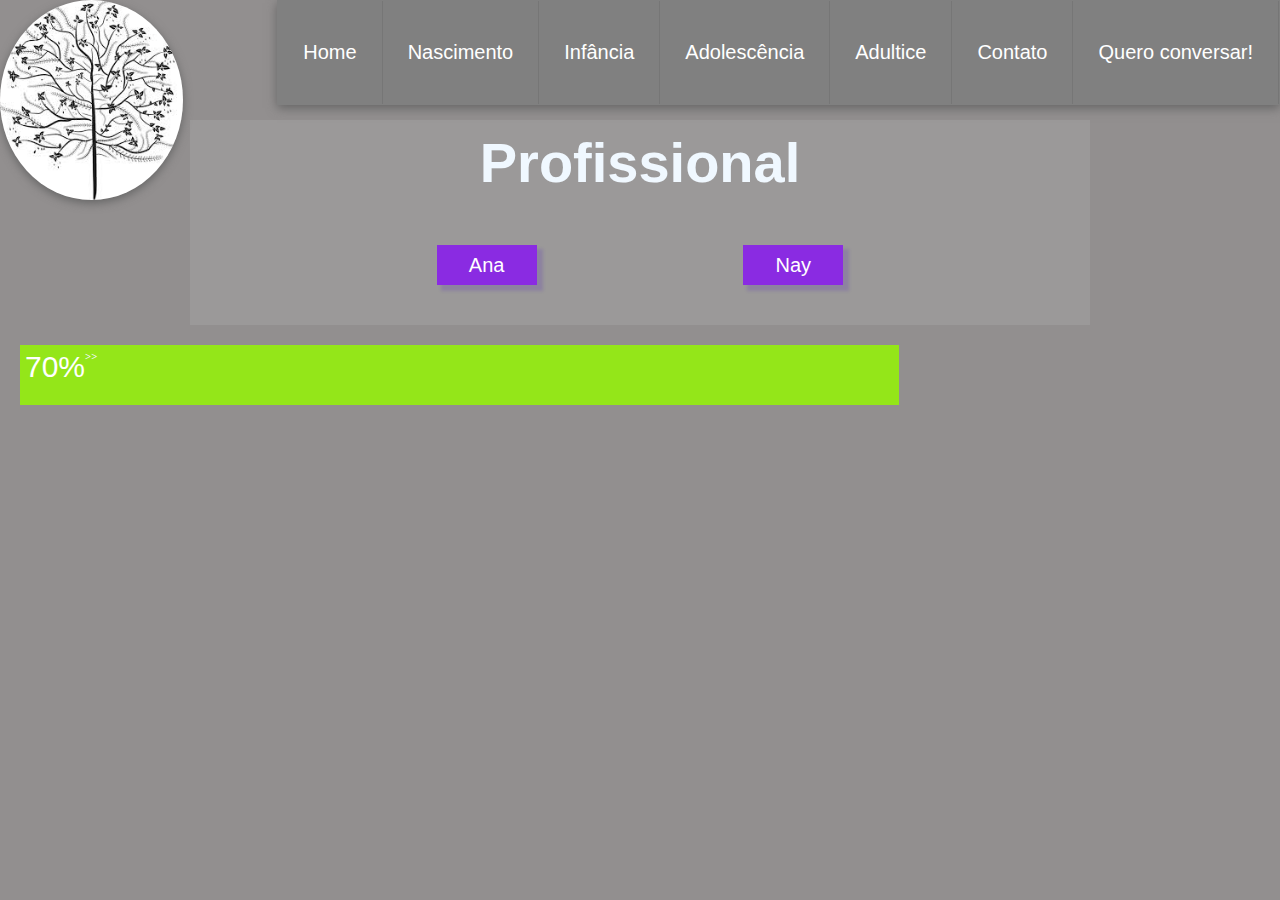
<file: profissional.html>
<!DOCTYPE html>
<html lang="pt">
<head>
    <meta charset="UTF-8">
    <meta http-equiv="X-UA-Compatible" content="IE=edge">
    <meta name="viewport" content="width=device-width, initial-scale=1.0">
    <meta name="description" content="Este site é um mapa da vida das criadoras. Também é o Trabalho Final da Matéria de Tópicos Especiais para tecnologias Computacionais">
    <title>Profissional</title>
    <link rel="stylesheet" href="style/style.css">
    <link rel="stylesheet" href="style/profissional.css">
    <link rel="shortcut icon" href="midia/icon/favicon.ico" type="image/x-icon">
</head>
<body>
    <header>
        <nav>
            <img src="midia/img/principal.jfif" alt="Árvore da Vida">
            <ul class="menu">
                <li><a href="index.html">Home</a></li>
                <li><a href="nascimento.html">Nascimento</a></li>
                <li><a href="infancia.html">Infância</a></li>
                <li><a href="adolescencia.html">Adolescência</a></li>
                <li><a href="#">Adultice</a>
                    <ul>
                        <li><a href="academica.html">Acadêmica</a></li>
                        <li><a href="profissional.html">Profissional</a></li>
                        <li><a href="pessoal.html">Pessoal</a></li>
                        <li><a href="social.html">Social</a></li>
                    </ul>
                </li>
                <li><a href="#">Contato</a>
                    <ul>
                        <li><a href="contato-ana.html">Ana</a></li>
                        <li><a href="contato-nay.html">Nay</a></li>
                    </ul>
                </li>
                <li><a href="contato-form.html">Quero conversar!</a></li>
            </ul>
        </nav>
    </header>
    <section class="principal">
        <div class="bloco">
            <div class="titulo">
                <h1>Profissional</h1>
            </div>
            <div class="conteudo">
                <div class="quem">
                    <button type="button" id="ana" onclick="mostra('ana')">Ana</button>
                    <button type="button" id="ana" onclick="mostra('nay')">Nay</button>
                </div>
                <div class="ana">
                    <h6>Ana</h6>
                    <p>Iniciei minha vida profissional muito cedo, aos 16 anos,</p>
                    <p>Participando como roteirista em um projeto audiovisual para crianças.</p>
                    <p>Apesar de não ser remunerada e o projeto não ter sido finalizado, meu interesse por tecnologia e comunicação surgiu ali.</p>
                    <p>Após chegar em Araranguá tive a necessidade de voltar a me dedicar como profissional, </p>
                    <p>E aliando minhas aprendizagens acadêmicas, comecei à trabalhar como Gerente de Ecommerce.</p>
                    <p>Após certo tempo recebi a proposta para atuar como Programadora Estagiária, onde aprendi muito e me encantei pela área da Programação </p>
                    <p>Hoje em dia sou Desenvolvedora Júnior em regime Home Office, </p>
                    <p>me sinto grata à oportunidade e com o sentimento que estou apenas no início de minha carreira</p>  
                </div>
                <div class="nay">
                    <h6>Nay</h6>
                </div>
            </div>
            <div class="fotos" id="fotos">
                <h5>Fotos:</h5>
                <div class="ana">
                    <div class="imagens-linha">
                        <img src="midia/img/ana/profissional1.jpg" alt="Imagem demonstrativa" title="Imagem demonstrativa">
                        <img src="midia/img/ana/profissional2.jpg" alt="Imagem demonstrativa" title="Imagem demonstrativa">
                    </div>
                </div>
                <div class="nay">
                    <div class="imagens-linha">
                        <img src="midia/img/nay/profissional1.JPG" alt="Fotografa" title="Fotografa">
                        <img src="midia/img/nay/profissional2.jpg" alt="Tester de software e Suporte ao Cliente" title="Tester de software e Suporte ao Cliente">
                    </div>
                </div>
            </div>
        </div>
    </section>
    <section id="animacao">
        <a href="pessoal.html">
            <div class="progresso"><p>70%</p><h6>>></h6></div>
        </a>
    </section>
    <script src="assets/assets.js"></script>
</body>
</html>
</file>
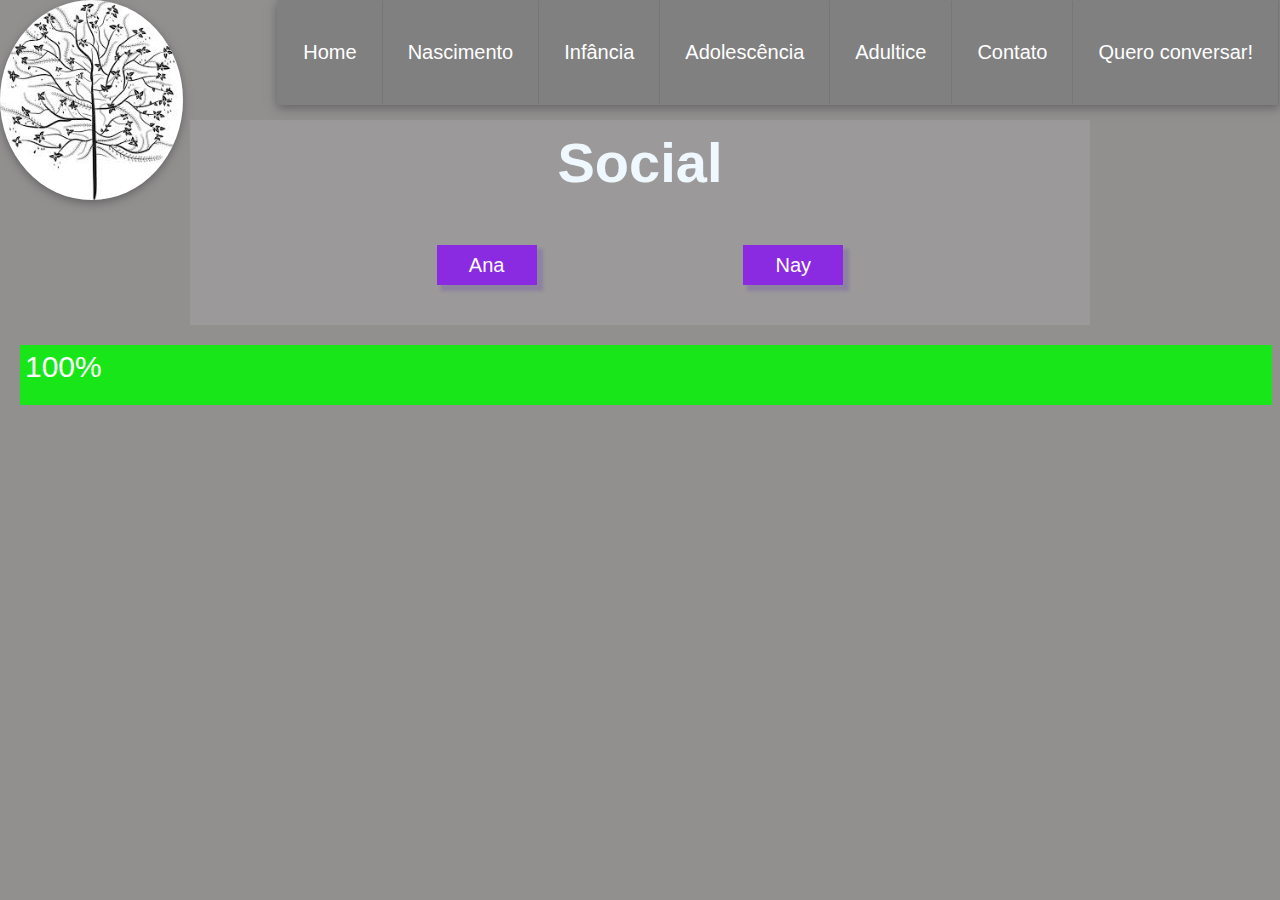
<file: social.html>
<!DOCTYPE html>
<html lang="pt">
<head>
    <meta charset="UTF-8">
    <meta http-equiv="X-UA-Compatible" content="IE=edge">
    <meta name="viewport" content="width=device-width, initial-scale=1.0">
    <meta name="description" content="Este site é um mapa da vida das criadoras. Também é o Trabalho Final da Matéria de Tópicos Especiais para tecnologias Computacionais">
    <title>Social</title>
    <link rel="stylesheet" href="style/style.css">
    <link rel="stylesheet" href="style/social.css">
    <link rel="shortcut icon" href="midia/icon/favicon.ico" type="image/x-icon">
</head>
<body>
    <header>
        <nav>
            <img src="midia/img/principal.jfif" alt="Árvore da Vida">
            <ul class="menu">
                <li><a href="index.html">Home</a></li>
                <li><a href="nascimento.html">Nascimento</a></li>
                <li><a href="infancia.html">Infância</a></li>
                <li><a href="adolescencia.html">Adolescência</a></li>
                <li><a href="#">Adultice</a>
                    <ul>
                        <li><a href="academica.html">Acadêmica</a></li>
                        <li><a href="profissional.html">Profissional</a></li>
                        <li><a href="pessoal.html">Pessoal</a></li>
                        <li><a href="social.html">Social</a></li>
                    </ul>
                </li>
                <li><a href="#">Contato</a>
                    <ul>
                        <li><a href="contato-ana.html">Ana</a></li>
                        <li><a href="contato-nay.html">Nay</a></li>
                    </ul>
                </li>
                <li><a href="contato-form.html">Quero conversar!</a></li>
            </ul>
        </nav>
    </header>
    <section class="principal">
        <div class="bloco">
            <div class="titulo">
                <h1>Social</h1>
            </div>
            <div class="conteudo">
                <div class="quem">
                    <button type="button" id="ana" onclick="mostra('ana')">Ana</button>
                    <button type="button" id="ana" onclick="mostra('nay')">Nay</button>
                </div>
                <div class="ana">
                    <h6>Ana</h6>
                    <p>Sou uma pessoa de poucos amigos, mas verdadeiros.</p>
                    <p>Meu grande e verdadeiro laço é com meus bixinhos, meu esposo: Kelvin, e minha família.</p>
                    <p>Sou muito feliz da presença de todos ao meu redor.</p>  
                </div>
                <div class="nay">
                    <h6>Nay</h6>
                    <p>Sou uma pessoa social até demais, as vezes não</p>
                    <p> consigo ser 100% presente na vida de todos. Mais acredito que consigo marcar</p>
                    <p>a vida da cada um pelo jeito que sou. Sou mãe da Panqueca e da Aurora.</p>
                    <p> Uma pessoa muito esforçada e também muito agitada.</p>
                </div>
            </div>
            <div class="fotos" id="fotos">
                <h5>Fotos:</h5>
                <div class="ana">
                    <div class="imagens-linha">
                        <img src="midia/img/ana/social1.jpg" alt="Com minha família" title="Com minha família">
                        <img src="midia/img/ana/social2.jfif" alt="Com Amy, a porquinha da índia que temos em casa" title="Com Amy, a porquinha da índia que temos em casa">
                    </div>
                    <div class="imagens-linha">
                        <img src="midia/img/ana/social3.jfif" alt="Com o Keko, meu companheiro de aventuras" title="Com o Keko, meu companheiro de aventuras">
                        <img src="midia/img/ana/social4.jfif" alt="Com meus amigos de Araranguá" title="Com meus amigos de Araranguá">
                    </div>
                    <div class="imagens-linha">
                        <img src="midia/img/ana/social5.jfif" alt="Cuidando de um gambá que minha amiga encontrou para entregá-lo à Fama" title="Cuidando de um gambá que minha amiga encontrou para entregá-lo à Fama">
                        <img src="midia/img/ana/social6.jfif" alt="Com meu filho, Nacho" title="Com meu filho, Nacho">
                    </div>
                    <div class="imagens-linha">
                        <img src="midia/img/ana/social7.jfif" alt="Com minha família" title="Com minha família">
                        <img src="midia/img/ana/social8.jfif" alt="Com meus amigos de Fortaleza" title="Com meus amigos de Fortaleza">
                    </div>
                    <div class="imagens-linha">
                        <video src="midia/video/ana-video.mp4" controls="true" ></video>
                    </div>
                </div>
                <div class="nay">
                    <div class="imagens-linha">
                        <img src="midia/img/nay/social1.jpeg" alt="Eu a Kassinha" title="Eu a Kassinha">
                        <img src="midia/img/nay/social2.jpg" alt="Rolê na republica" title="Rolê na republica">
                    </div>
                    <div class="imagens-linha">
                        <img src="midia/img/nay/social3.JPG" alt=" O maior Inter UFG" title="O maior Inter UFG">
                        <img src="midia/img/nay/social4.JPG" alt="Amigas" title="Amigas">
                    </div>
                    <div class="imagens-linha">
                        <img src="midia/img/nay/social5.jpg" alt="Uni2022" title="Uni2022">
                        <img src="midia/img/nay/social6.JPG" alt="Eu e meu irmão" title="Eu e meu irmão">
                    </div>
                    <div class="imagens-linha">
                        <img src="midia/img/nay/social7.jpeg" alt="Festa da vitoria do LULA2023" title="Festa da vitoria do LULA2023">
                    </div>
                </div>
                
            </div>
        </div>
    </section>
    <section id="animacao">
        <div class="progresso"><p>100%</p></div>
    </section>
    <script src="assets/assets.js"></script>
</body>
</html>
</file>
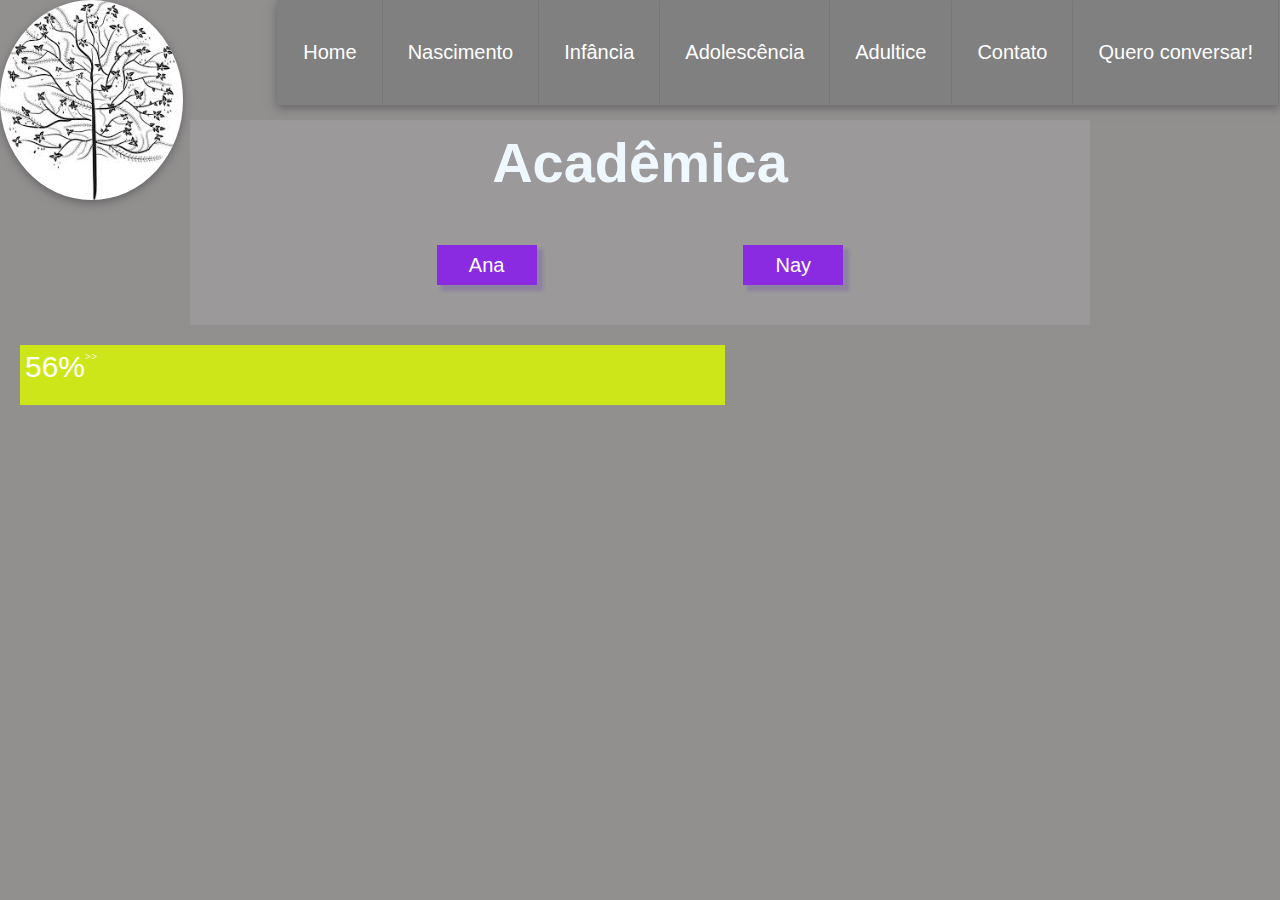
<file: public/academica.html>
<!DOCTYPE html>
<html lang="pt">
<head>
    <meta charset="UTF-8">
    <meta http-equiv="X-UA-Compatible" content="IE=edge">
    <meta name="viewport" content="width=device-width, initial-scale=1.0">
    <meta name="description" content="Este site é um mapa da vida das criadoras. Também é o Trabalho Final da Matéria de Tópicos Especiais para tecnologias Computacionais">
    <title>Acadêmica</title>
    <link rel="stylesheet" href="style/style.css">
    <link rel="stylesheet" href="style/academica.css">
    <link rel="shortcut icon" href="midia/icon/favicon.ico" type="image/x-icon">
</head>
<body>
    <header>
        <nav>
            <img src="midia/img/principal.jfif" alt="Árvore da Vida">
            <ul class="menu">
                <li><a href="index.html">Home</a></li>
                <li><a href="nascimento.html">Nascimento</a></li>
                <li><a href="infancia.html">Infância</a></li>
                <li><a href="adolescencia.html">Adolescência</a></li>
                <li><a href="#">Adultice</a>
                    <ul>
                        <li><a href="academica.html">Acadêmica</a></li>
                        <li><a href="profissional.html">Profissional</a></li>
                        <li><a href="pessoal.html">Pessoal</a></li>
                        <li><a href="social.html">Social</a></li>
                    </ul>
                </li>
                <li><a href="#">Contato</a>
                    <ul>
                        <li><a href="contato-ana.html">Ana</a></li>
                        <li><a href="contato-nay.html">Nay</a></li>
                    </ul>
                </li>
                <li><a href="contato-form.html">Quero conversar!</a></li>
            </ul>
        </nav>
    </header>
    <section class="principal">
        <div class="bloco">
            <div class="titulo">
                <h1>Acadêmica</h1>
            </div>
            <div class="conteudo">
                <div class="quem">
                    <button type="button" id="ana" onclick="mostra('ana')">Ana</button>
                    <button type="button" id="ana" onclick="mostra('nay')">Nay</button>
                </div>
                <div class="ana">
                    <h6>Ana</h6>
                    <p>Entrei para a Universidade Federal de Santa Catarina de primeira!</p>
                    <p>Com 18 anos, fui morar sozinha em Araranguá - Santa Catarina para iniciar meus estudos,</p>
                    <p>Tive a honra de seguir os passos de meu pai como uma agente da tecnologia,</p>
                    <p>Estou realizando até o momento o curso de Tecnologia da Informação e da Comunicação</p>
                    <p>Busco aproveitar cada segundo dos meus semestres, aulas, etc... pela minha paixão pelo conhecimento</p>
                </div>
                <div class="nay">
                    <h6>Nay</h6>
                </div>
            </div>
            <div class="fotos" id="fotos">
                <h5>Fotos:</h5>
                <div class="ana">
                    <div class="imagens-linha">
                        <img src="midia/img/ana/academica4.png" alt="Logo Universidade" title="Logo Universidade">
                        <img src="midia/img/ana/academica1.jfif" alt="Flor de uma árvore da Universidade Federal de Santa Catarina no Campus Araranguá" title="Flor de uma árvore da Universidade Federal de Santa Catarina no Campus Araranguá">
                    </div>
                    <div class="imagens-linha">
                        <img src="midia/img/ana/academica2.jfif" alt="Paisagem pertencente a Araranguá, Morro dos Conventos" title="Paisagem pertencente a Araranguá, Morro dos Conventos">
                        <img src="midia/img/ana/academica3.jfif" alt="Primeiro dia em Araranguá" title="Primeiro dia em Araranguá">        
                    </div>
                </div>
            </div>
        </div>
    </section>
    <section id="animacao">
        <a href="profissional.html">
            <div class="progresso"><p>56%</p><h6>>></h6></div>
        </a>
    </section>
</body>
<script src="assets/assets.js"></script>
</html>
</file>
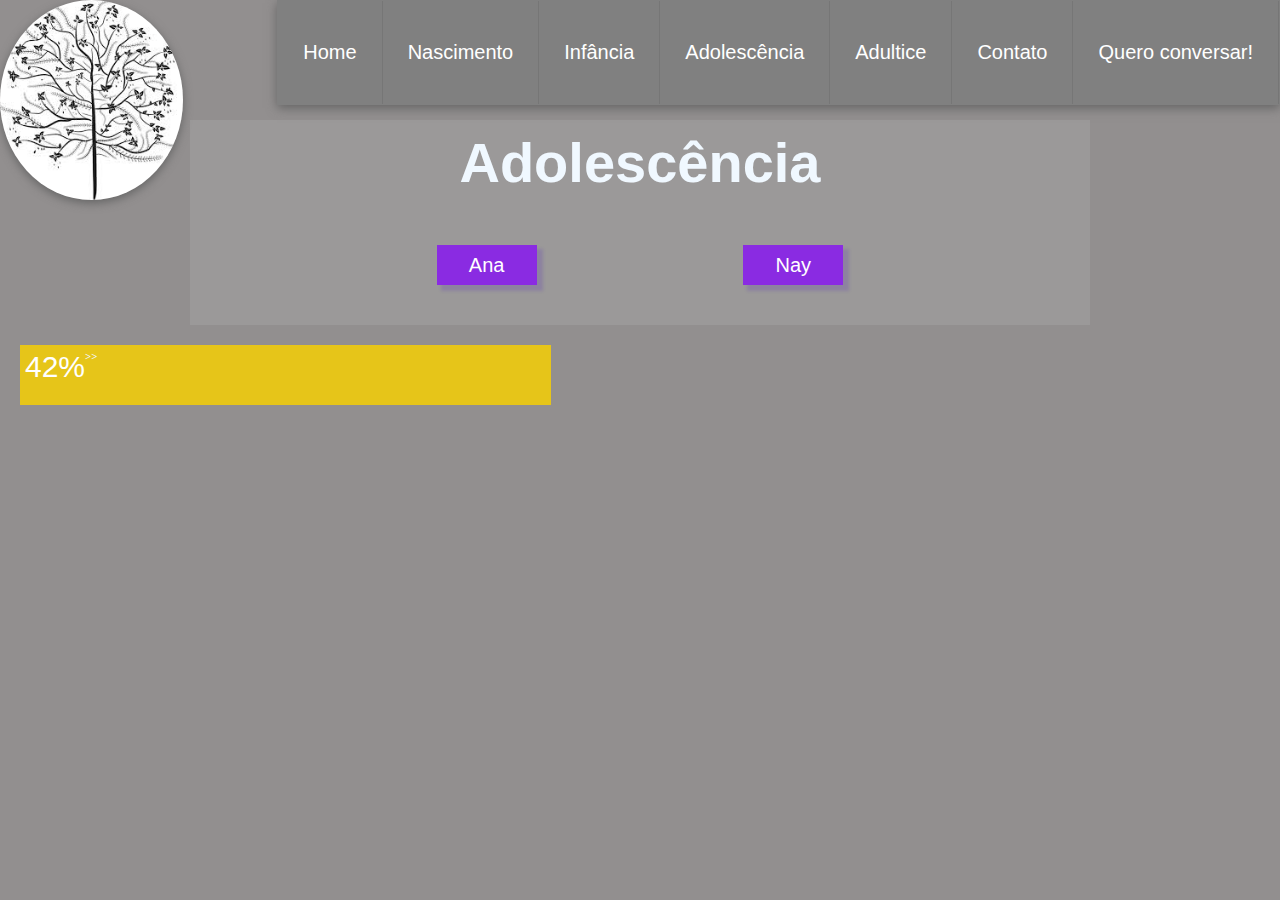
<file: public/adolescencia.html>
<!DOCTYPE html>
<html lang="pt">
<head>
    <meta charset="UTF-8">
    <meta http-equiv="X-UA-Compatible" content="IE=edge">
    <meta name="viewport" content="width=device-width, initial-scale=1.0">
    <meta name="description" content="Este site é um mapa da vida das criadoras. Também é o Trabalho Final da Matéria de Tópicos Especiais para tecnologias Computacionais">
    <title>Adolescência</title>
    <link rel="stylesheet" href="style/style.css">
    <link rel="stylesheet" href="style/adolescencia.css">
    <link rel="shortcut icon" href="midia/icon/favicon.ico" type="image/x-icon">
</head>
<body>
    <header>
        <nav>
            <img src="midia/img/principal.jfif" alt="Árvore da Vida">
            <ul class="menu">
                <li><a href="index.html">Home</a></li>
                <li><a href="nascimento.html">Nascimento</a></li>
                <li><a href="infancia.html">Infância</a></li>
                <li><a href="adolescencia.html">Adolescência</a></li>
                <li><a href="#">Adultice</a>
                    <ul>
                        <li><a href="academica.html">Acadêmica</a></li>
                        <li><a href="profissional.html">Profissional</a></li>
                        <li><a href="pessoal.html">Pessoal</a></li>
                        <li><a href="social.html">Social</a></li>
                    </ul>
                </li>
                <li><a href="#">Contato</a>
                    <ul>
                        <li><a href="contato-ana.html">Ana</a></li>
                        <li><a href="contato-nay.html">Nay</a></li>
                    </ul>
                </li>
                <li><a href="contato-form.html">Quero conversar!</a></li>
            </ul>
        </nav>
    </header>
    <section class="principal">
        <div class="bloco">
            <div class="titulo">
                <h1>Adolescência</h1>
            </div>
            <div class="conteudo">
                <div class="quem">
                    <button type="button" id="ana" onclick="mostra('ana')">Ana</button>
                    <button type="button" id="ana" onclick="mostra('nay')">Nay</button>
                </div>
                <div class="ana">
                    <h6>Ana</h6>
                    <p>Durante minha adolescência voltamos para Fortaleza - Ceará.</p>
                    <p>A saudade do resto da família foi maior que tudo,</p>
                    <p>Então fizemos as malas e voltamos para perto da vó e de todos da família.</p>
                    <p>Fizemos boas histórias com a família toda reunída.</p>
                    <p>Participei de algumas coletaneas de poesia</p>
                    <p>Tive a honra de participar da cerimonia de homenagem às artes plásticas da minha avó: Marina Mariano</p>
                    <p>E após um tempo, entrei como membra mais jovem da Academia de Letras e Artes de Fortaleza</p>
                </div>
                <div class="nay">
                    <h6>Nay</h6>
                </div>
            </div>
            <div class="fotos" id="fotos">
                <h5>Fotos:</h5>
                <div class="ana">
                    <div class="imagens-linha">
                        <img src="midia/img/ana/adolescencia1.jfif" alt="Passeando com meu irmão" title="Passeando com meu irmão">
                        <img src="midia/img/ana/adolescencia2.jfif" alt="Tomando cafézinho das mulheres da família" title="Tomando cafézinho das mulheres da família">
                    </div>
                    <div class="imagens-linha">
                        <img src="midia/img/ana/adolescencia3.jfif" alt="Fazendo trabalhos da escola com a melhor amiga" title="Fazendo trabalhos da escola com a melhor amiga">
                        <img src="midia/img/ana/adolescencia5.jfif" alt="Viajando em família" title="Viajando em família">
                    </div>
                    <div class="imagens-linha">
                        <img src="midia/img/ana/adolescencia6.jpg" alt="Recebendo o prêmio da Academia de Letras e Artes" title="Recebendo o prêmio da Academia de Letras e Artes">
                    </div>
                </div>
                <div class="nay">

                </div>
            </div>
        </div>
    </section>
    <section id="animacao">
        <a href="academica.html">
            <div class="progresso" ><p>42%</p><h6>>></h6></div>
        </a>
    </section>
    <script src="assets/assets.js"></script>
</body>
</html>
</file>
<file: style/style.css>
/*GERAL */
*{
    margin: 0;
    padding: 0;
}
/*MENU*/
nav{
    display: flex;
    position: fixed;
    z-index: 10;
}
nav img{
    border-radius: 50%;
    max-width: 200px;
    max-height: 200px;
    -moz-box-shadow: 0 3px 10px 0 rgb(100,100,100);
    -webkit-box-shadow: 0 3px 10px 0 rgb(100, 100, 100);
}
.menu{
    font-family: Verdana, Geneva, Tahoma, sans-serif;
    font-size: 20px;
    list-style: none;
    border: 1px solid gray;
    width: fit-content;
    right: 0;
    position: inherit;
    -moz-box-shadow: 0 3px 10px 0 rgb(100, 100, 100);
    -webkit-box-shadow: 0 3px 10px 0 rgb(100, 100, 100);

}
.menu li{
    position: relative;
    float: left;
    border-right: 1px solid rgba(78, 78, 78, 0.200);
    background-color: gray;
    
}
.menu li img{
    display: block;
    left: 0px;
}
.menu li a{
    color: white;
    text-decoration: none;
    padding: 40px 25px;
    display: block;
    
    
}
.menu li a:hover{
    background-color: rgb(3, 3, 3);
    color:rgb(255, 255, 255);
    -moz-box-shadow: 0 3px 10px 0 rgb(123, 126, 125);
    -webkit-box-shadow: 0 3px 10px 0 rgb(123, 126, 125);
    text-shadow: 0px 0px 5px rgb(0, 0, 0);
}
.menu li ul{
    position: absolute;
    top: 105px;
    background-color: rgb(17, 17, 17);
    display: none;
}
.menu li:hover ul, .menu li.over ul{
    display: block;
    animation: rotateMenu 1s ease-in-out forwards;
    transform-origin: top center;
}
.menu li ul li{
    border: 1px solid rgb(78, 78, 78, 0.200);
    display: block;
    width: 250px;
}

@keyframes rotateMenu {
    0% {
        transform: rotateY(-90deg)
    }
    70% {
        transform: rotateY(20deg) 
    }
    100% {
        transform: rotateY(0deg) 
    }
}

/*BODY*/
body{
    background-color: rgb(146, 143, 143);
}
.principal{
    padding-top: 120px;
}
.bloco{
    width: 900px;
    background: #9b9999;
    margin: auto;
}

/*BODY TEXTO*/
.titulo{
    text-align: center;
    padding: 10px;
    font-family:'Franklin Gothic Medium', 'Arial Narrow', Arial, sans-serif;
    font-size: 28px;
    color: aliceblue;
}
.conteudo{
    padding: 10px;
    letter-spacing: 2.5px;
    word-spacing: 4px;
    color: rgb(54, 54, 54);
}
.conteudo a{
    text-decoration: none;
    color: blueviolet;   
}
.conteudo a:hover{
    background-color: aquamarine;
}
.conteudo h6{
    color: azure;
    font-family:'Times New Roman', Times, serif;
    font-size: 15px;
    text-align: center;
}
.conteudo ul li{
    margin-left: 25px;
}
.conteudo ol li{
    margin-left: 25px;
}
/*BODY FOTOS*/
.fotos{
    margin-top: 30px;
    padding: auto;
}
.fotos h5{
    color: aliceblue;
    font-family: 'Lucida Sans', 'Lucida Sans Regular', 'Lucida Grande', 'Lucida Sans Unicode', Geneva, Verdana, sans-serif;
    font-size: 16px;
    text-align: center;
    border-style: double;
    border-color: grey;
}
.fotos h6{
    color: whitesmoke;
    text-align: center;
    font-size: 12px;
}
.fotos img{
    margin: 35px;
    position: relative;
    width: 300px;
    max-height: 300px;
}
.fotos video{
    margin: 35px;
    position: relative;
    width: 300px;
    max-height: 300px;
}

/*BODY FOTOS IMAGENS LINHA*/
.imagens-linha{
    display: flex;
    justify-content: space-evenly;
}

/*BODY ANIMAÇÃO*/
#animacao{
    max-width: 97%;
}
#animacao h6{
    color:aliceblue;
}

/*Botões quem*/
.quem{
    margin: 30px;
    height: 40px;
    display: flex;
    justify-content: space-evenly;
  }
  .quem button{
    height: 40px;
    width: 100px;
    font-size: 20px;
   
  }
  /*BOTÕES*/
  button{
    font-family: 'Gill Sans', 'Gill Sans MT', Calibri, 'Trebuchet MS', sans-serif;
    color:white;
    background-color: blueviolet;
    border: 0;
    box-shadow: 5px 5px 3px 1px rgba(84, 39, 190, 0.2);
  }
  button:hover{
    animation: hover 0.5s ease-out forwards;
  }
  @keyframes hover {
    0% {
      color:white;
      background-color: blueviolet;
      box-shadow: 5px 5px 3px 1px rgba(84, 39, 190, 0.2);
    }
    100% {
      color:blueviolet;
      background-color: aquamarine;
      box-shadow: 5px 5px 3px 1px rgba(39, 167, 190, 0.644);
    }
  }
</file>
<file: style/academica.css>
.progresso{
    height: 50px;
    padding: 5px;
    display: flex;
    margin: 20px;

    --progress: 56;
    width: calc(var(--progress) * 1%);
    background-color: hsl( calc(var(--progress) * 1.2) , 80%, 50%);
    
    animation-name: evolucao;
    animation-duration: 10s;
    animation-timing-function: linear;
}
.progresso p{
    color:white;
    font-size: 30px;
    font-family: 'Gill Sans', 'Gill Sans MT', Calibri, 'Trebuchet MS', sans-serif;
}
#animacao a{
    text-decoration: none;
}

@keyframes evolucao{
    from{
        width: 1%;
        background-color: hsl( 1.2 , 80%, 50%);
    }
    to{
        width: 56%;
        background-color: hsl( 67.2 , 80%, 50%);
        
    }
}
</file>
<file: style/adolescencia.css>
.progresso{
    height: 50px;
    padding: 5px;
    display: flex;
    margin: 20px;

    --progress: 42;
    width: calc(var(--progress) * 1%);
    background-color: hsl( calc(var(--progress) * 1.2) , 80%, 50%);
    
    animation-name: evolucao;
    animation-duration: 10s;
    animation-timing-function: linear;
}
.progresso p{
    color:white;
    font-size: 30px;
    font-family: 'Gill Sans', 'Gill Sans MT', Calibri, 'Trebuchet MS', sans-serif;
}
#animacao a{
    text-decoration: none;
}

@keyframes evolucao{
    from{
        width: 1%;
        background-color: hsl( 1.2 , 80%, 50%);
    }
    to{
        width: 42%;
        background-color: hsl( 50.4 , 80%, 50%);
        
    }
}
</file>
<file: style/contato.css>
.contato-linha{
  display: flex;
  justify-content: space-evenly;
  padding: 10px;
  background-color: rgb(201, 201, 201);
  margin-top: 10px;
}
.contato-linha img{
  max-width: 400px;
  
}

/*FORM CONTATO*/
/*FORMULARIO*/
#form {
  flex-direction: column;
}
#form input, #form textarea{
  height: 60px;
  margin: 30px;
  font-family: 'Gill Sans', 'Gill Sans MT', Calibri, 'Trebuchet MS', sans-serif;
  font-size: 20px;
  border: 0;
  box-shadow: 5px 5px 3px 1px rgba(172, 39, 190, 0.705);
}
#form input:focus, #form textarea:focus{
  border: 0;
  background-color: rgba(137, 43, 226, 0.486);
  color: white;
  box-shadow: 2px 2px 1px 0.5px rgba(255, 255, 255, 0.705);
}
#submit{
  margin-left: 30px;
  margin-right: 30px;
  font-size: 15px;
}
</file>
<file: style/infancia.css>
.progresso{
    height: 50px;
    padding: 5px;
    display: flex;
    margin: 20px;

    --progress: 28;
    width: calc(var(--progress) * 1%);
    background-color: hsl( calc(var(--progress) * 1.2) , 80%, 50%);
    
    animation-name: evolucao;
    animation-duration: 10s;
    animation-timing-function: linear;
}
.progresso p{
    color:white;
    font-size: 30px;
    font-family: 'Gill Sans', 'Gill Sans MT', Calibri, 'Trebuchet MS', sans-serif;
}
#animacao a{
    text-decoration: none;
}

@keyframes evolucao{
    from{
        width: 1%;
        background-color: hsl( 1.2 , 80%, 50%);
    }
    to{
        width: 28%;
        background-color: hsl( 33.6 , 80%, 50%);
        
    }
}
</file>
<file: style/nascimento.css>
.conteudo table th{
    border: 1px solid;
}
.progresso{
    height: 50px;
    padding: 5px;
    display: flex;
    margin: 20px;

    --progress: 14;
    width: calc(var(--progress) * 1%);
    background-color: hsl( calc(var(--progress) * 1.2) , 80%, 50%);
    
    animation-name: evolucao;
    animation-duration: 10s;
    animation-timing-function: linear;
}
.progresso p{
    color:white;
    font-size: 30px;
    font-family: 'Gill Sans', 'Gill Sans MT', Calibri, 'Trebuchet MS', sans-serif;
}
#animacao a{
    text-decoration: none;
}

@keyframes evolucao{
    from{
        width: 1%;
        background-color: hsl( 1.2 , 80%, 50%);
    }
    to{
        width: 14%;
        background-color: hsl( 16.8 , 80%, 50%);
        
    }
}
</file>
<file: style/pessoal.css>
.progresso{
    height: 50px;
    padding: 5px;
    display: flex;
    margin: 20px;

    --progress: 84;
    width: calc(var(--progress) * 1%);
    background-color: hsl( calc(var(--progress) * 1.2) , 80%, 50%);
    
    animation-name: evolucao;
    animation-duration: 10s;
    animation-timing-function: linear;
}
.progresso p{
    color:white;
    font-size: 30px;
    font-family: 'Gill Sans', 'Gill Sans MT', Calibri, 'Trebuchet MS', sans-serif;
}
#animacao a{
    text-decoration: none;
}

@keyframes evolucao{
    from{
        width: 1%;
        background-color: hsl( 1.2 , 80%, 50%);
    }
    to{
        width: 84%;
        background-color: hsl( 100.8 , 80%, 50%);
        
    }
}
</file>
<file: style/profissional.css>
.progresso{
    height: 50px;
    padding: 5px;
    display: flex;
    margin: 20px;

    --progress: 70;
    width: calc(var(--progress) * 1%);
    background-color: hsl( calc(var(--progress) * 1.2) , 80%, 50%);
    
    animation-name: evolucao;
    animation-duration: 10s;
    animation-timing-function: linear;
}
.progresso p{
    color:white;
    font-size: 30px;
    font-family: 'Gill Sans', 'Gill Sans MT', Calibri, 'Trebuchet MS', sans-serif;
}
#animacao a{
    text-decoration: none;
}

@keyframes evolucao{
    from{
        width: 1%;
        background-color: hsl( 1.2 , 80%, 50%);
    }
    to{
        width: 70%;
        background-color: hsl( 84 , 80%, 50%);
        
    }
}
</file>
<file: style/social.css>
.progresso{
    height: 50px;
    padding: 5px;
    display: flex;
    margin: 20px;

    --progress: 100;
    width: calc(var(--progress) * 1%);
    background-color: hsl( calc(var(--progress) * 1.2) , 80%, 50%);
    
    animation-name: evolucao;
    animation-duration: 10s;
    animation-timing-function: linear;
}
.progresso p{
    color:white;
    font-size: 30px;
    font-family: 'Gill Sans', 'Gill Sans MT', Calibri, 'Trebuchet MS', sans-serif;
}
#animacao a{
    text-decoration: none;
}

@keyframes evolucao{
    from{
        width: 1%;
        background-color: hsl( 1.2 , 80%, 50%);
    }
    to{
        width: 100%;
        background-color: hsl( 120 , 80%, 50%);
        
    }
}
</file>
<file: public/style/style.css>
/*GERAL */
*{
    margin: 0;
    padding: 0;
}
/*MENU*/
nav{
    display: flex;
    position: fixed;
    z-index: 10;
}
nav img{
    border-radius: 50%;
    max-width: 200px;
    max-height: 200px;
    -moz-box-shadow: 0 3px 10px 0 rgb(100,100,100);
    -webkit-box-shadow: 0 3px 10px 0 rgb(100, 100, 100);
}
.menu{
    font-family: Verdana, Geneva, Tahoma, sans-serif;
    font-size: 20px;
    list-style: none;
    border: 1px solid gray;
    width: fit-content;
    right: 0;
    position: inherit;
    -moz-box-shadow: 0 3px 10px 0 rgb(100, 100, 100);
    -webkit-box-shadow: 0 3px 10px 0 rgb(100, 100, 100);

}
.menu li{
    position: relative;
    float: left;
    border-right: 1px solid rgba(78, 78, 78, 0.200);
    background-color: gray;
    
}
.menu li img{
    display: block;
    left: 0px;
}
.menu li a{
    color: white;
    text-decoration: none;
    padding: 40px 25px;
    display: block;
    
    
}
.menu li a:hover{
    background-color: rgb(3, 3, 3);
    color:rgb(255, 255, 255);
    -moz-box-shadow: 0 3px 10px 0 rgb(123, 126, 125);
    -webkit-box-shadow: 0 3px 10px 0 rgb(123, 126, 125);
    text-shadow: 0px 0px 5px rgb(0, 0, 0);
}
.menu li ul{
    position: absolute;
    top: 105px;
    background-color: rgb(17, 17, 17);
    display: none;
}
.menu li:hover ul, .menu li.over ul{
    display: block;
    animation: rotateMenu 1s ease-in-out forwards;
    transform-origin: top center;
}
.menu li ul li{
    border: 1px solid rgb(78, 78, 78, 0.200);
    display: block;
    width: 250px;
}

@keyframes rotateMenu {
    0% {
        transform: rotateY(-90deg)
    }
    70% {
        transform: rotateY(20deg) 
    }
    100% {
        transform: rotateY(0deg) 
    }
}

/*BODY*/
body{
    background-color: rgb(146, 143, 143);
}
.principal{
    padding-top: 120px;
}
.bloco{
    width: 900px;
    background: #9b9999;
    margin: auto;
}

/*BODY TEXTO*/
.titulo{
    text-align: center;
    padding: 10px;
    font-family:'Franklin Gothic Medium', 'Arial Narrow', Arial, sans-serif;
    font-size: 28px;
    color: aliceblue;
}
.conteudo{
    padding: 10px;
    letter-spacing: 2.5px;
    word-spacing: 4px;
    color: rgb(54, 54, 54);
}
.conteudo a{
    text-decoration: none;
    color: blueviolet;   
}
.conteudo a:hover{
    background-color: aquamarine;
}
.conteudo h6{
    color: azure;
    font-family:'Times New Roman', Times, serif;
    font-size: 15px;
    text-align: center;
}
.conteudo ul li{
    margin-left: 25px;
}
.conteudo ol li{
    margin-left: 25px;
}
/*BODY FOTOS*/
.fotos{
    margin-top: 30px;
    padding: auto;
}
.fotos h5{
    color: aliceblue;
    font-family: 'Lucida Sans', 'Lucida Sans Regular', 'Lucida Grande', 'Lucida Sans Unicode', Geneva, Verdana, sans-serif;
    font-size: 16px;
    text-align: center;
    border-style: double;
    border-color: grey;
}
.fotos h6{
    color: whitesmoke;
    text-align: center;
    font-size: 12px;
}
.fotos img{
    margin: 35px;
    position: relative;
    width: 300px;
    max-height: 300px;
}
.fotos video{
    margin: 35px;
    position: relative;
    width: 300px;
    max-height: 300px;
}

/*BODY FOTOS IMAGENS LINHA*/
.imagens-linha{
    display: flex;
    justify-content: space-evenly;
}

/*BODY ANIMAÇÃO*/
#animacao{
    max-width: 97%;
}
#animacao h6{
    color:aliceblue;
}

/*Botões quem*/
.quem{
    margin: 30px;
    height: 40px;
    display: flex;
    justify-content: space-evenly;
  }
  .quem button{
    height: 40px;
    width: 100px;
    font-size: 20px;
   
  }
  /*BOTÕES*/
  button{
    font-family: 'Gill Sans', 'Gill Sans MT', Calibri, 'Trebuchet MS', sans-serif;
    color:white;
    background-color: blueviolet;
    border: 0;
    box-shadow: 5px 5px 3px 1px rgba(84, 39, 190, 0.2);
  }
  button:hover{
    animation: hover 0.5s ease-out forwards;
  }
  @keyframes hover {
    0% {
      color:white;
      background-color: blueviolet;
      box-shadow: 5px 5px 3px 1px rgba(84, 39, 190, 0.2);
    }
    100% {
      color:blueviolet;
      background-color: aquamarine;
      box-shadow: 5px 5px 3px 1px rgba(39, 167, 190, 0.644);
    }
  }
</file>
<file: public/style/academica.css>
.progresso{
    height: 50px;
    padding: 5px;
    display: flex;
    margin: 20px;

    --progress: 56;
    width: calc(var(--progress) * 1%);
    background-color: hsl( calc(var(--progress) * 1.2) , 80%, 50%);
    
    animation-name: evolucao;
    animation-duration: 10s;
    animation-timing-function: linear;
}
.progresso p{
    color:white;
    font-size: 30px;
    font-family: 'Gill Sans', 'Gill Sans MT', Calibri, 'Trebuchet MS', sans-serif;
}
#animacao a{
    text-decoration: none;
}

@keyframes evolucao{
    from{
        width: 1%;
        background-color: hsl( 1.2 , 80%, 50%);
    }
    to{
        width: 56%;
        background-color: hsl( 67.2 , 80%, 50%);
        
    }
}
</file>
<file: public/style/adolescencia.css>
.progresso{
    height: 50px;
    padding: 5px;
    display: flex;
    margin: 20px;

    --progress: 42;
    width: calc(var(--progress) * 1%);
    background-color: hsl( calc(var(--progress) * 1.2) , 80%, 50%);
    
    animation-name: evolucao;
    animation-duration: 10s;
    animation-timing-function: linear;
}
.progresso p{
    color:white;
    font-size: 30px;
    font-family: 'Gill Sans', 'Gill Sans MT', Calibri, 'Trebuchet MS', sans-serif;
}
#animacao a{
    text-decoration: none;
}

@keyframes evolucao{
    from{
        width: 1%;
        background-color: hsl( 1.2 , 80%, 50%);
    }
    to{
        width: 42%;
        background-color: hsl( 50.4 , 80%, 50%);
        
    }
}
</file>
